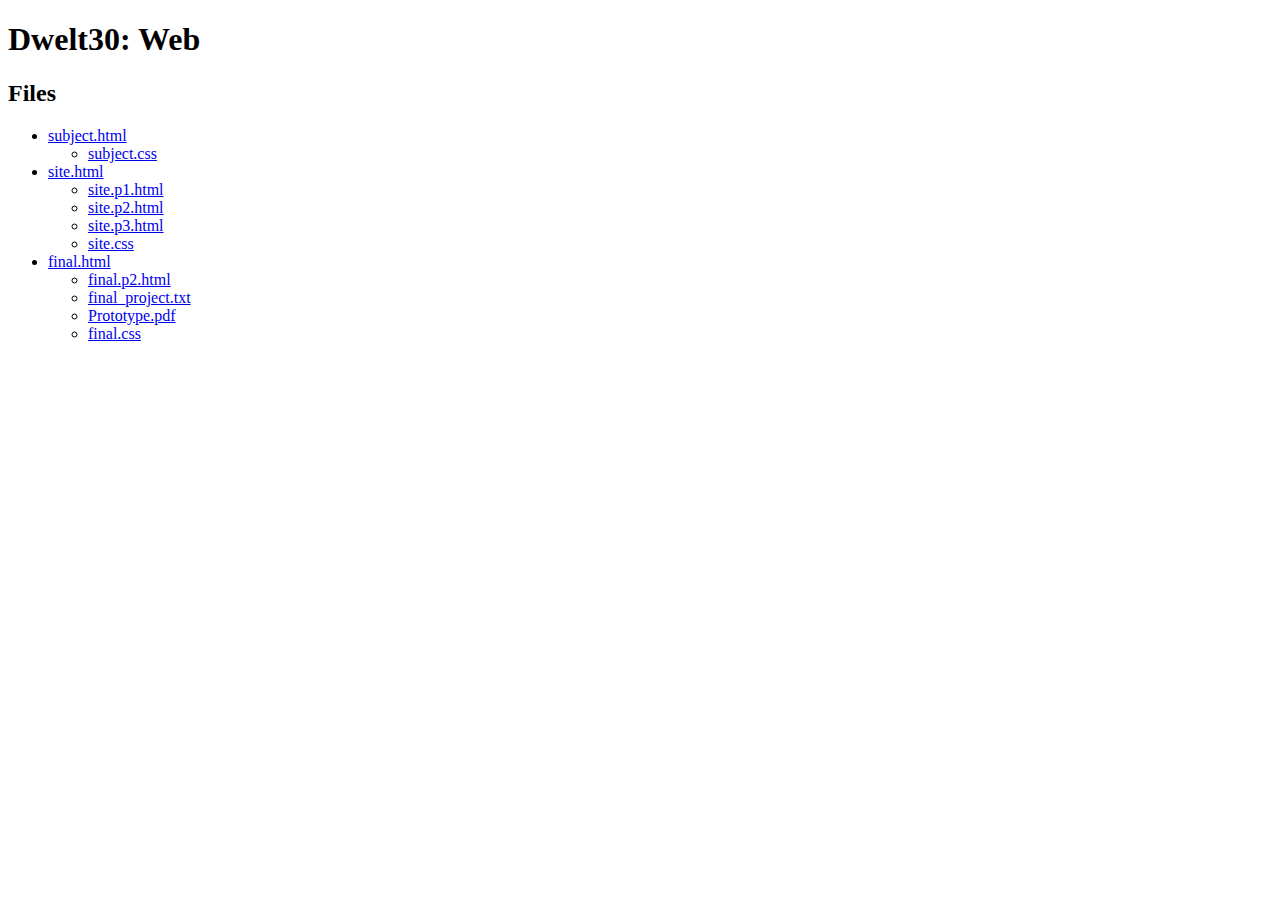
<file: index.html>
<!DOCTYPE html>
<html lang ="en">
  <head>
    <title>Web</title>
  </head>
  <body>
    <h1>Dwelt30: Web</h1>
    <h2>Files</h2>
    <ul>
      <li><a href="https://dwelt30.github.io/web/subject.html">subject.html</a>
        <ul><li><a href="https://dwelt30.github.io/web/subject.css">subject.css</a></li></ul></li>
      <li><a href="https://dwelt30.github.io/web/site.html">site.html</a>
        <ul><li><a href="https://dwelt30.github.io/web/site.p1.html">site.p1.html</a></li>
          <li><a href="https://dwelt30.github.io/web/site.p2.html">site.p2.html</a></li>
          <li><a href="https://dwelt30.github.io/web/site.p3.html">site.p3.html</a></li>
          <li><a href="https://dwelt30.github.io/web/site.css">site.css</a></li></ul>
      </li>
      <li><a href="https://dwelt30.github.io/web/final.html">final.html</a>
        <ul><li><a href="https://dwelt30.github.io/web/final.p2.html">final.p2.html</a></li>
          <li><a href="https://dwelt30.github.io/web/final_project.txt">final_project.txt</a></li>
          <li><a href="https://dwelt30.github.io/web/Prototype.pdf">Prototype.pdf</a></li>
          <li><a href="https://dwelt30.github.io/web/final.css">final.css</a></li></ul>
      </li>
    </ul>
  </body>
</file>
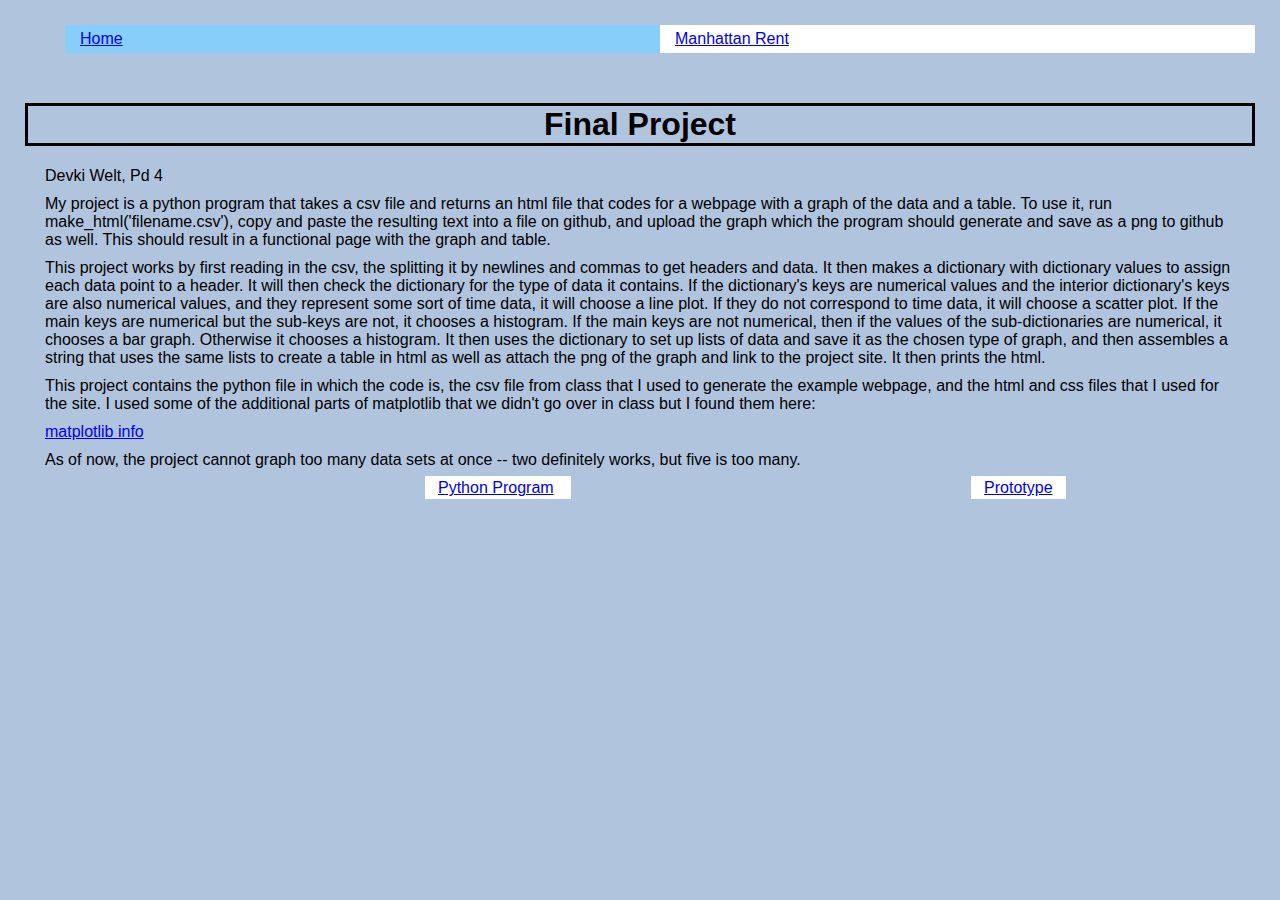
<file: final.html>
<!DOCTYPE html> 
<html lang="en">
<head>
<title>Final</title>
<link href="https://dwelt30.github.io/web/final.css" rel="stylesheet">
</head>
<body>
<nav class="banner">
  <ul>
  <li class="active"><a href="final.html">Home</a></li>
  <li class="page"><a href="final.p2.html">Manhattan Rent</a></li>
  </ul>
</nav>
<h1>Final Project</h1>
<div class="body">
  <p>Devki Welt, Pd 4</p>
  <p>My project is a python program that takes a csv file and returns an html file that codes for a webpage with a graph of the data and a table. To use it, run make_html('filename.csv'), copy and paste the resulting text into a file on github, and upload the graph which the program should generate and save as a png to github as well. This should result in a functional page with the graph and table.</p>
  <p>This project works by first reading in the csv, the splitting it by newlines and commas to get headers and data. It then makes a dictionary with dictionary values to assign each data point to a header. It will then check the dictionary for the type of data it contains. If the dictionary's keys are numerical values and the interior dictionary's keys are also numerical values, and they represent some sort of time data, it will choose a line plot. If they do not correspond to time data, it will choose a scatter plot. If the main keys are numerical but the sub-keys are not, it chooses a histogram. If the main keys are not numerical, then if the values of the sub-dictionaries are numerical, it chooses a bar graph. Otherwise it chooses a histogram. It then uses the dictionary to set up lists of data and save it as the chosen type of graph, and then assembles a string that uses the same lists to create a table in html as well as attach the png of the graph and link to the project site. It then prints the html. </p>
  <p>This project contains the python file in which the code is, the csv file from class that I used to generate the example webpage, and the html and css files that I used for the site. I used some of the additional parts of matplotlib that we didn't go over in class but I found them here: </p>
  <a href="https://matplotlib.org/stable/api/pyplot_summary.html">matplotlib info</a>
  <p>As of now, the project cannot graph too many data sets at once -- two definitely works, but five is too many.</p>
  </div>
<div class="button2">
    <a href="final_project.txt">Python Program</a>
  </div>
 <div class="button2">
    <a href="Prototype.pdf">Prototype</a>
  </div>
</body>
</file>
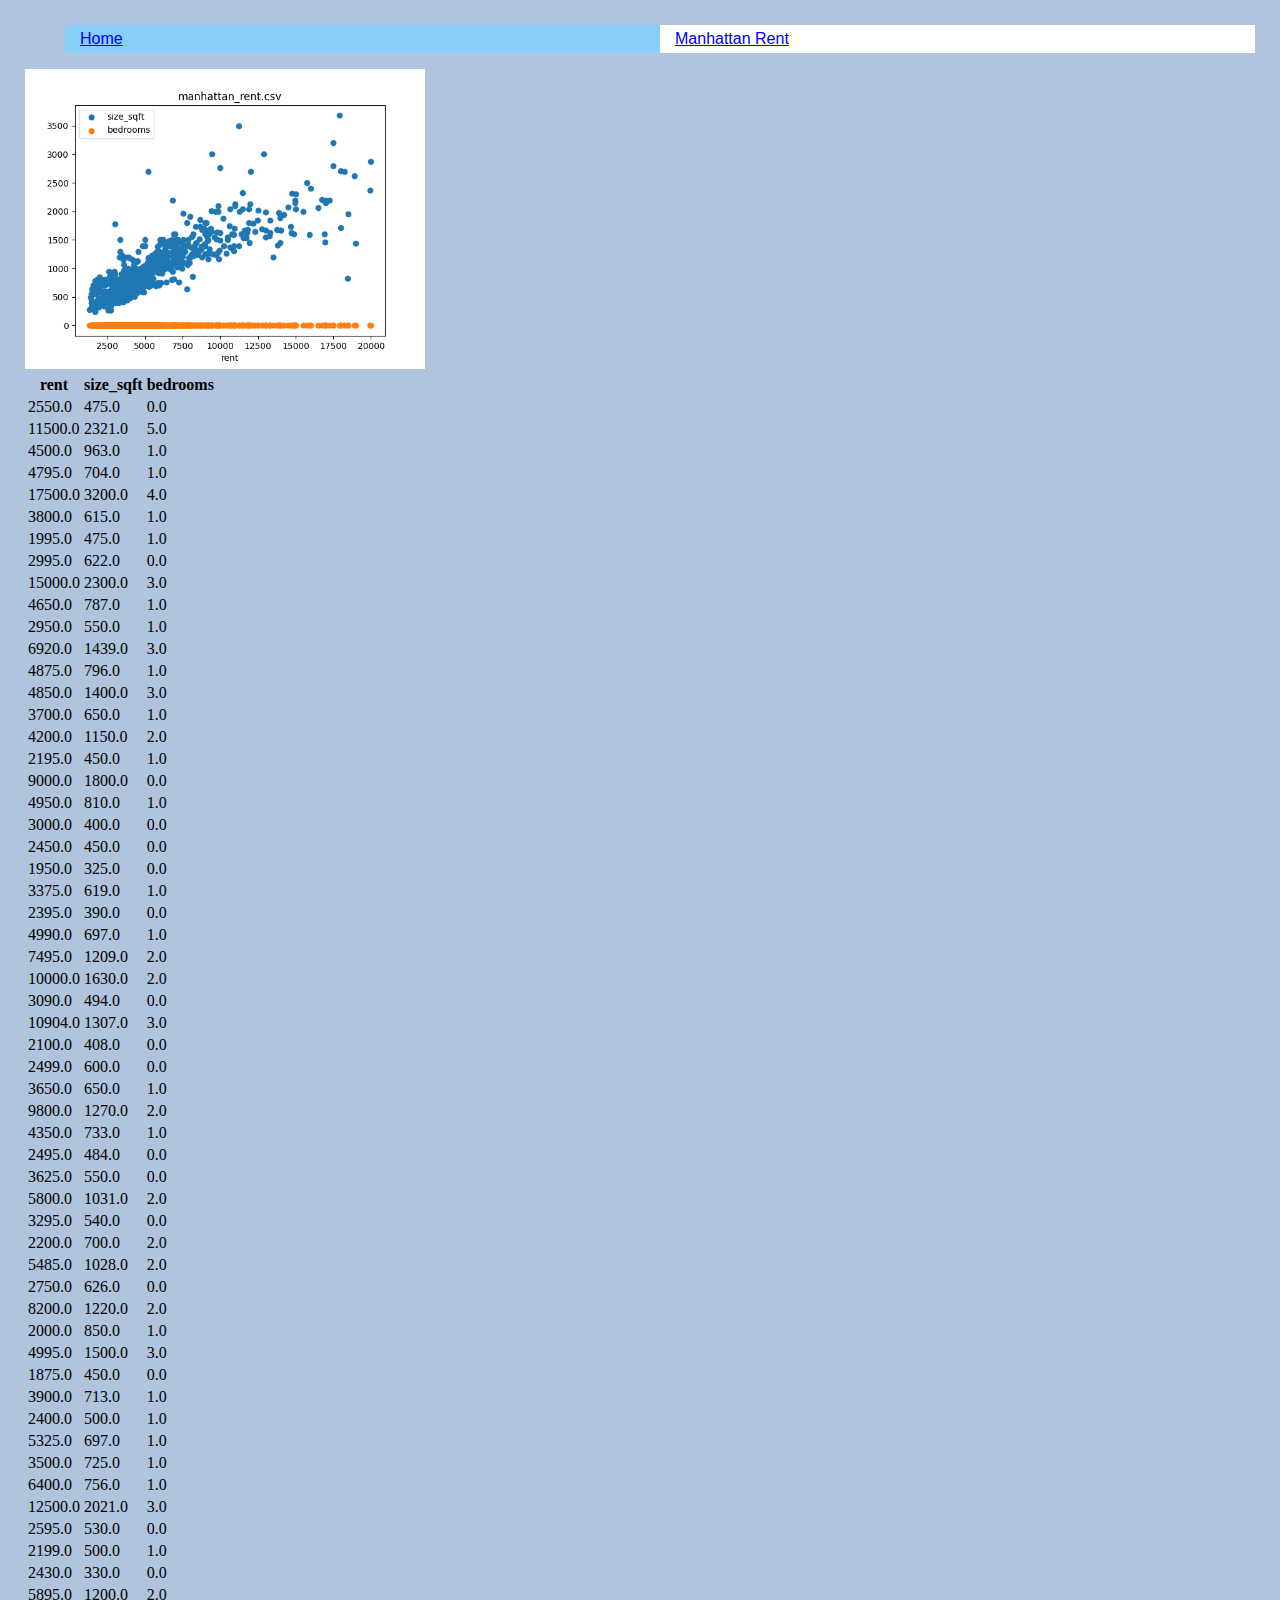
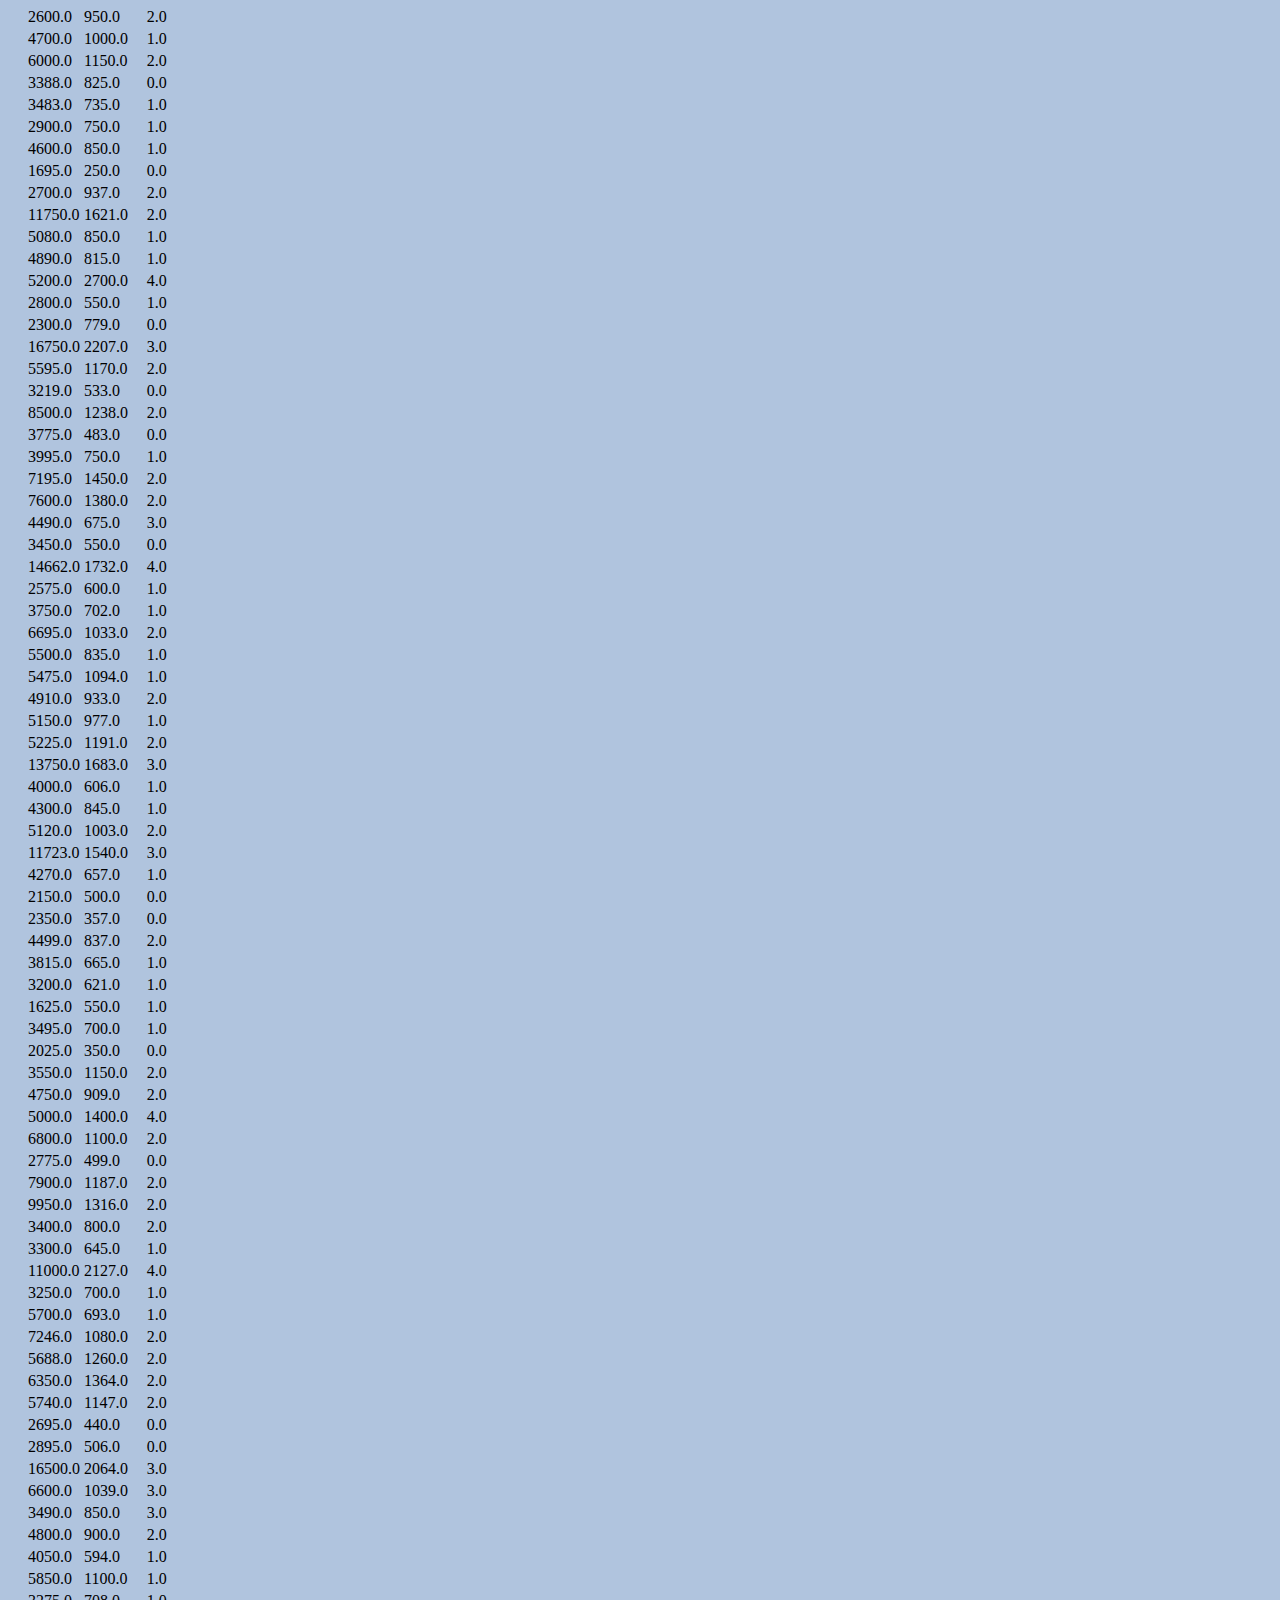
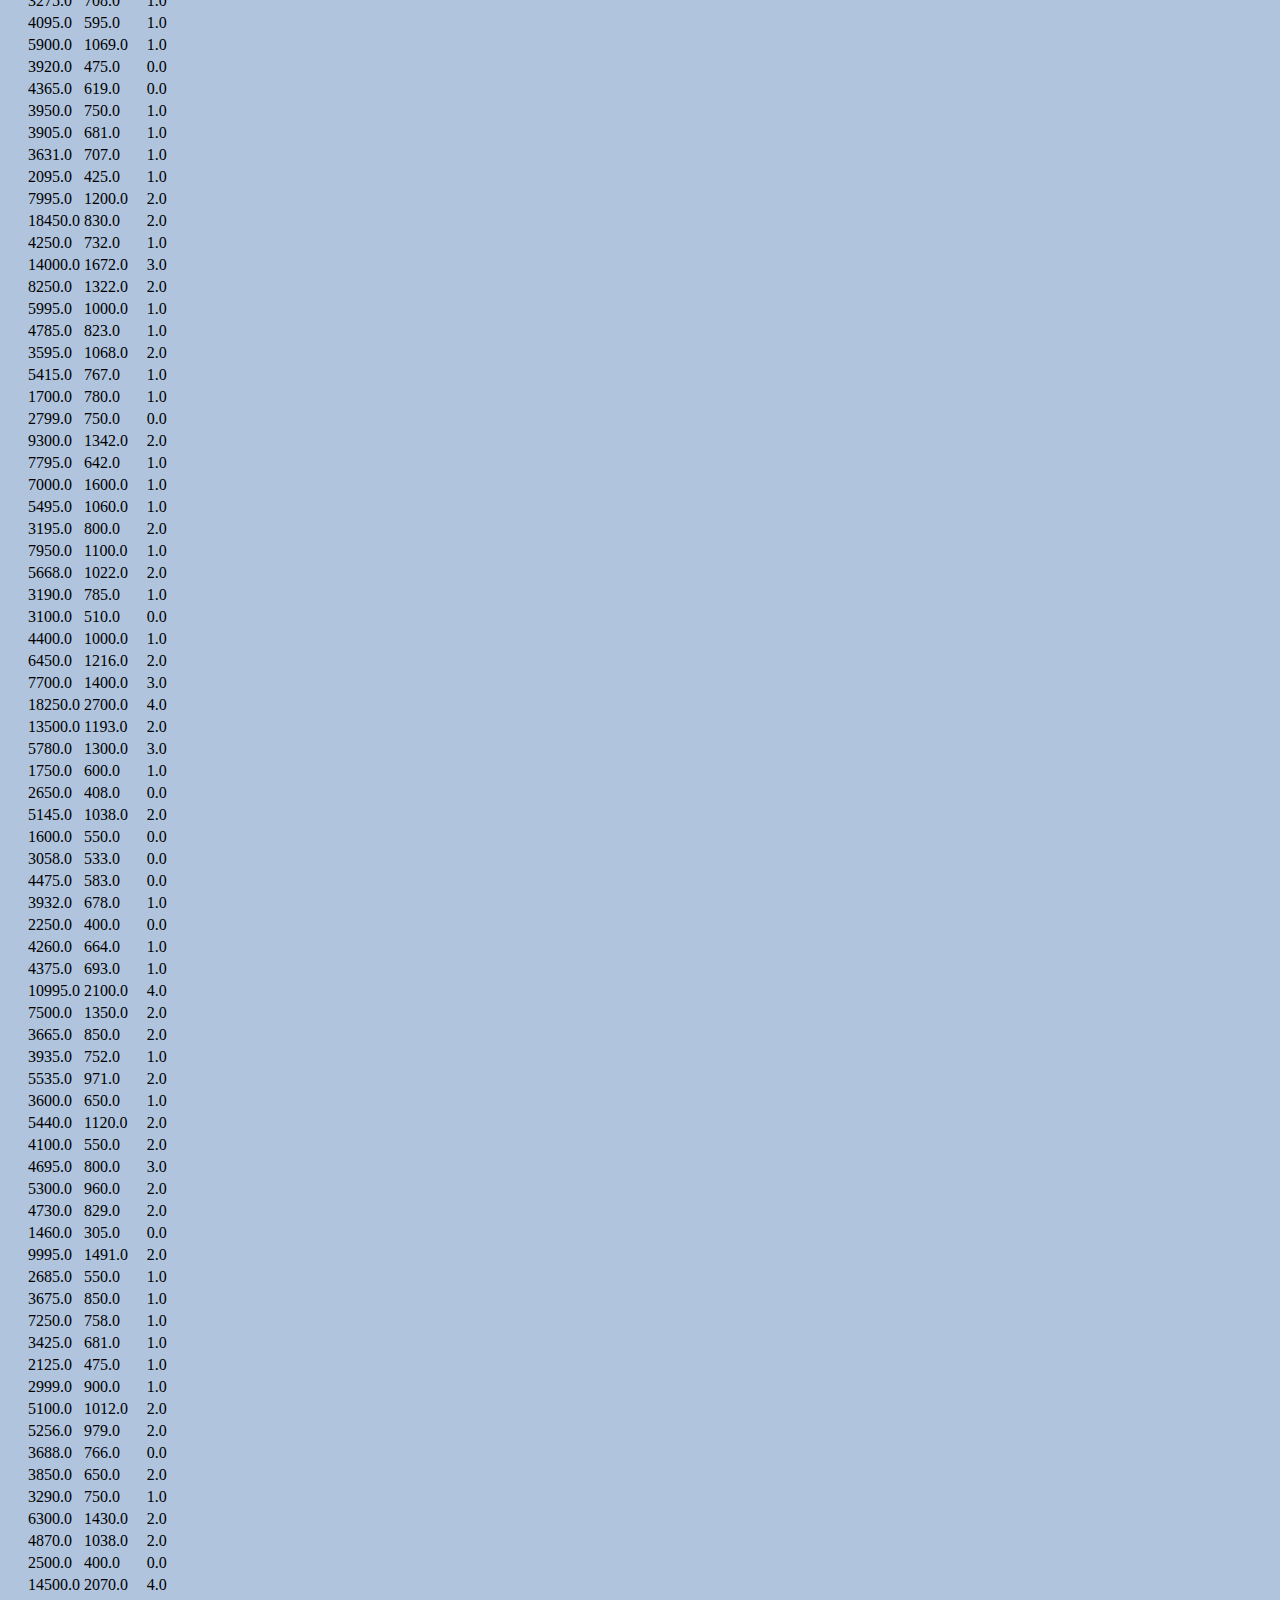
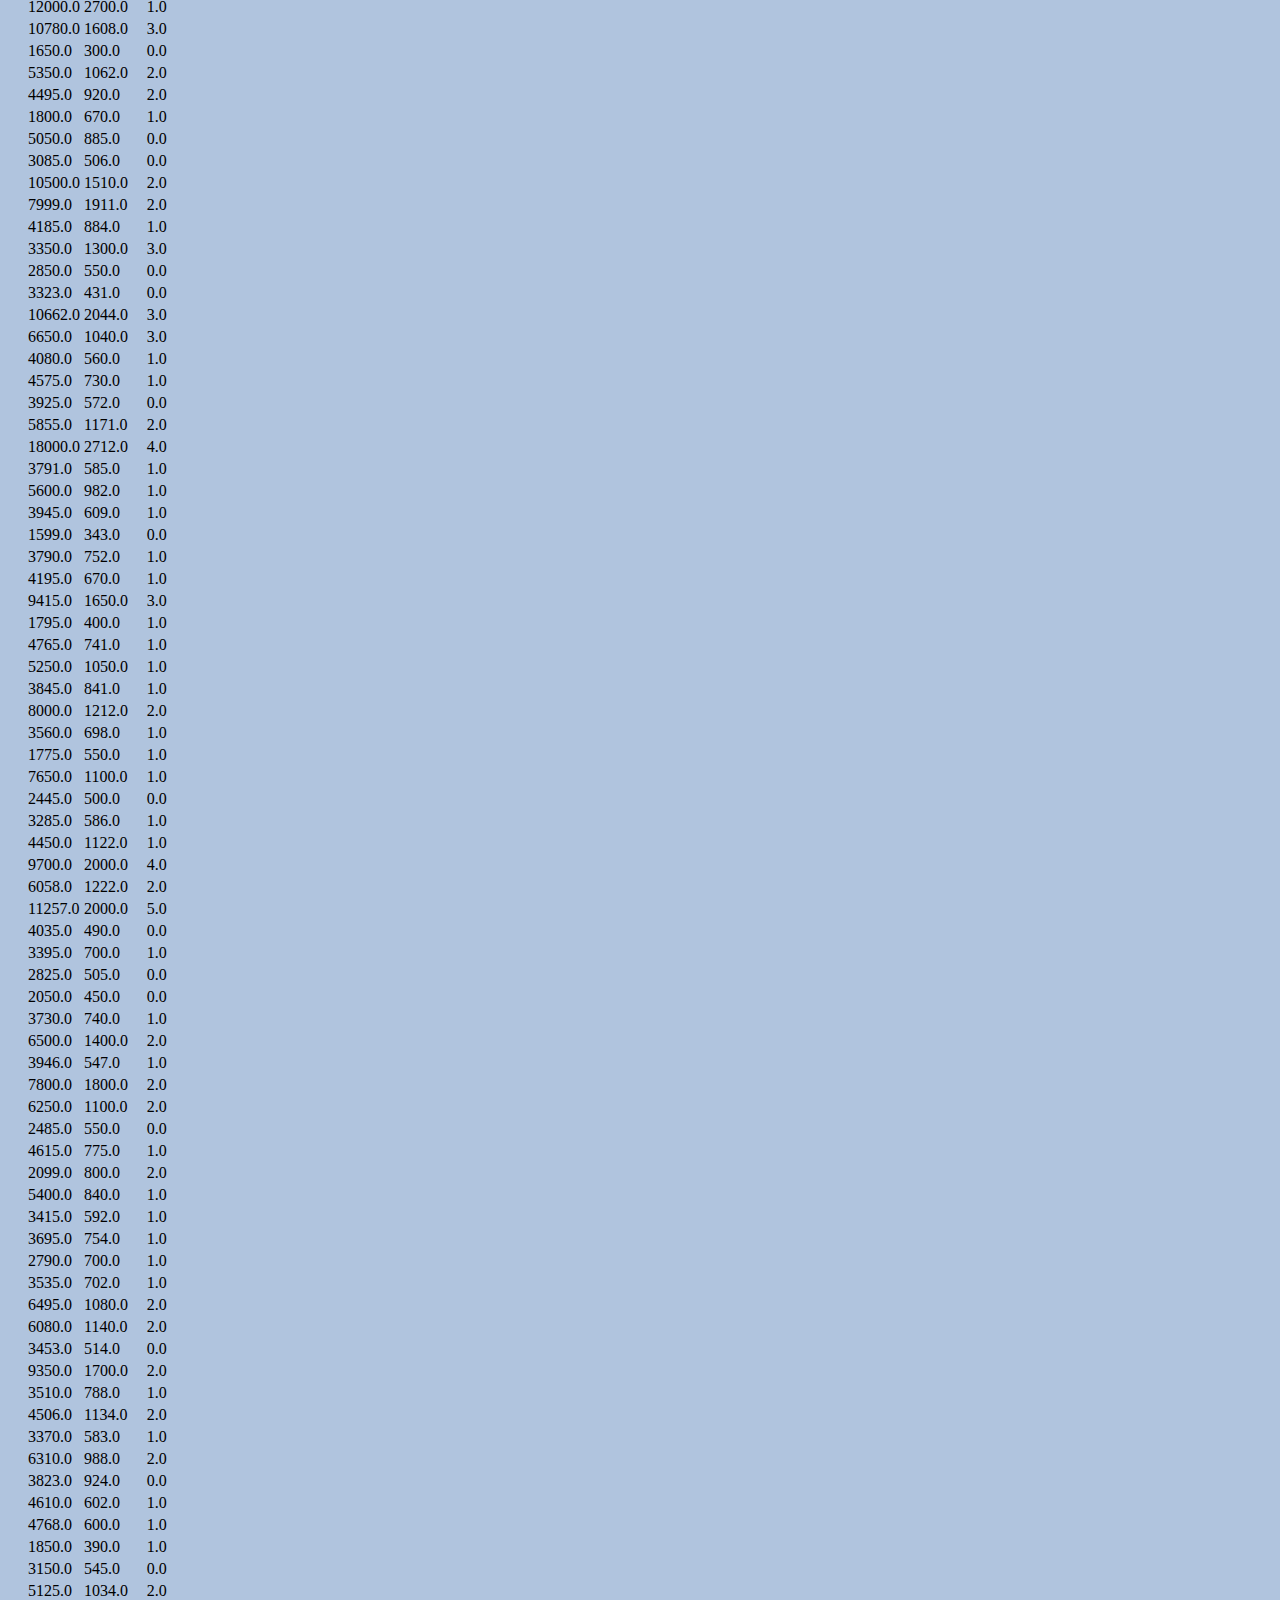
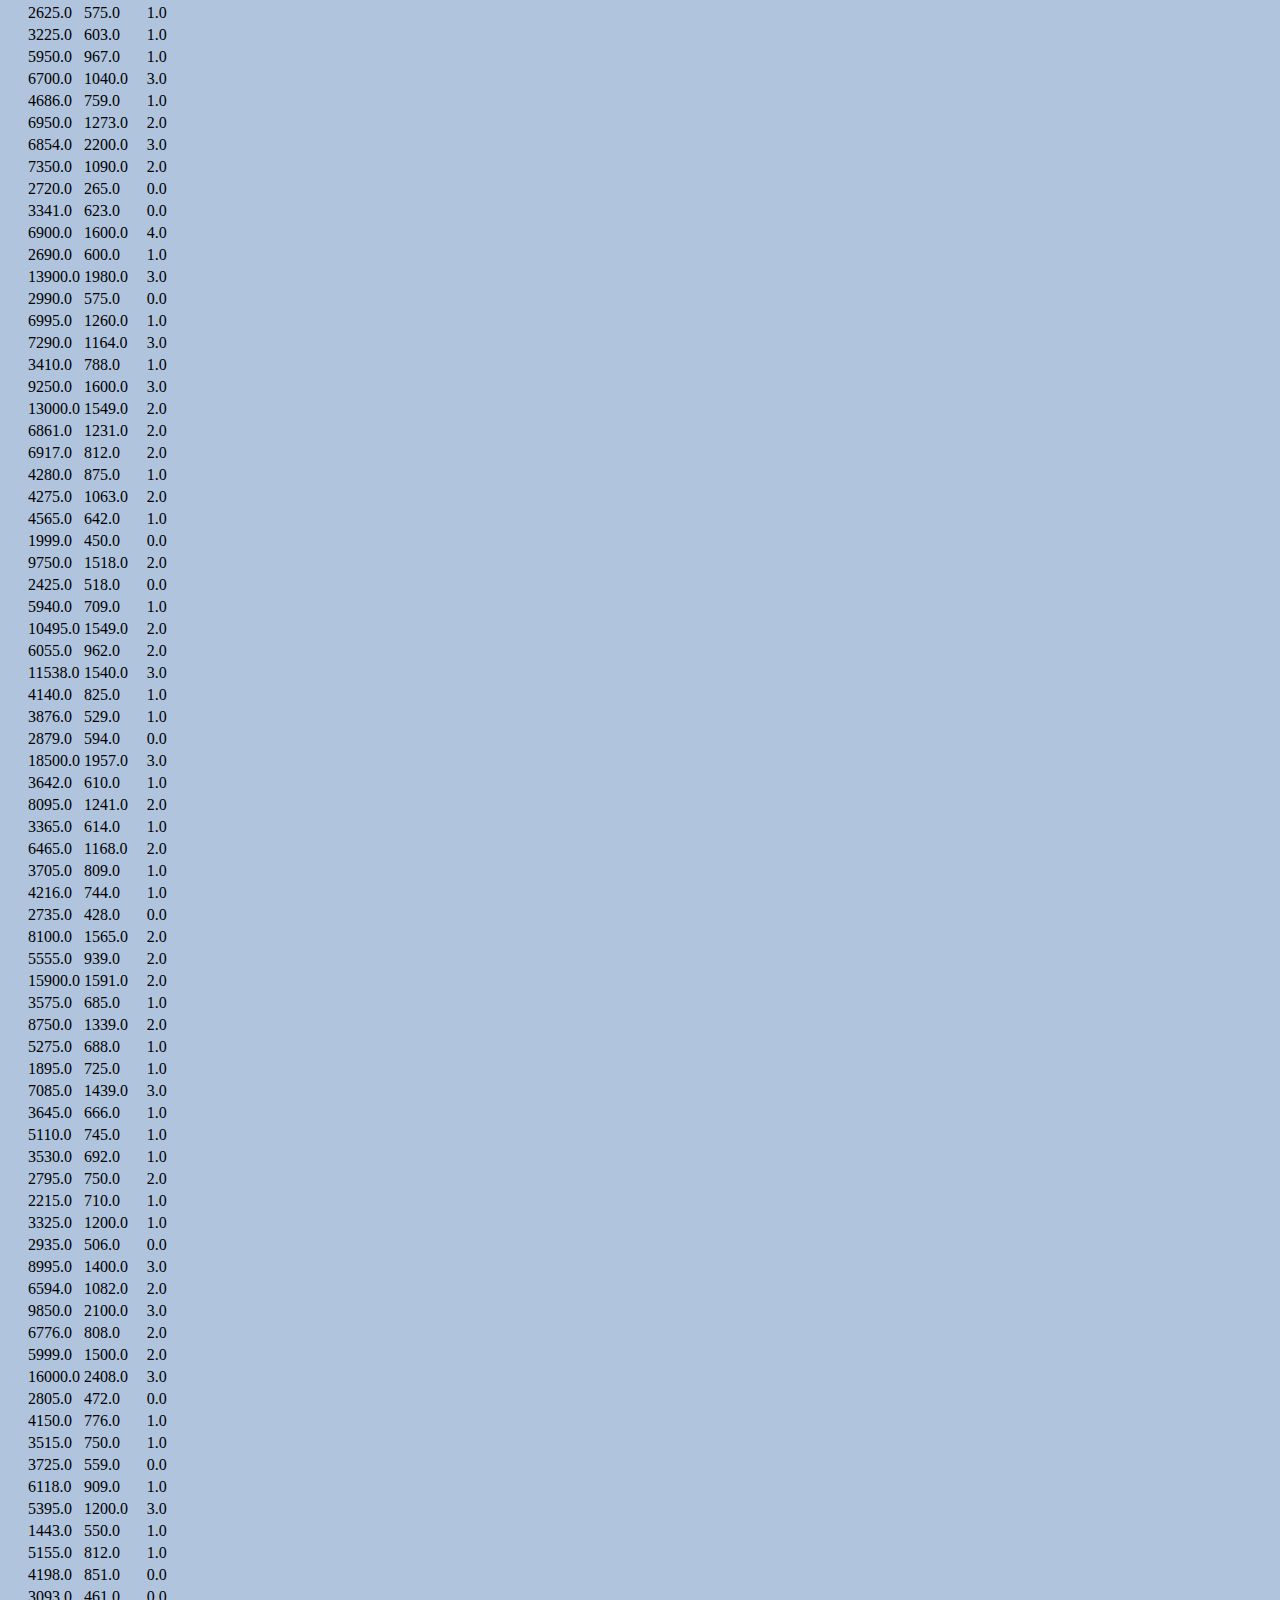
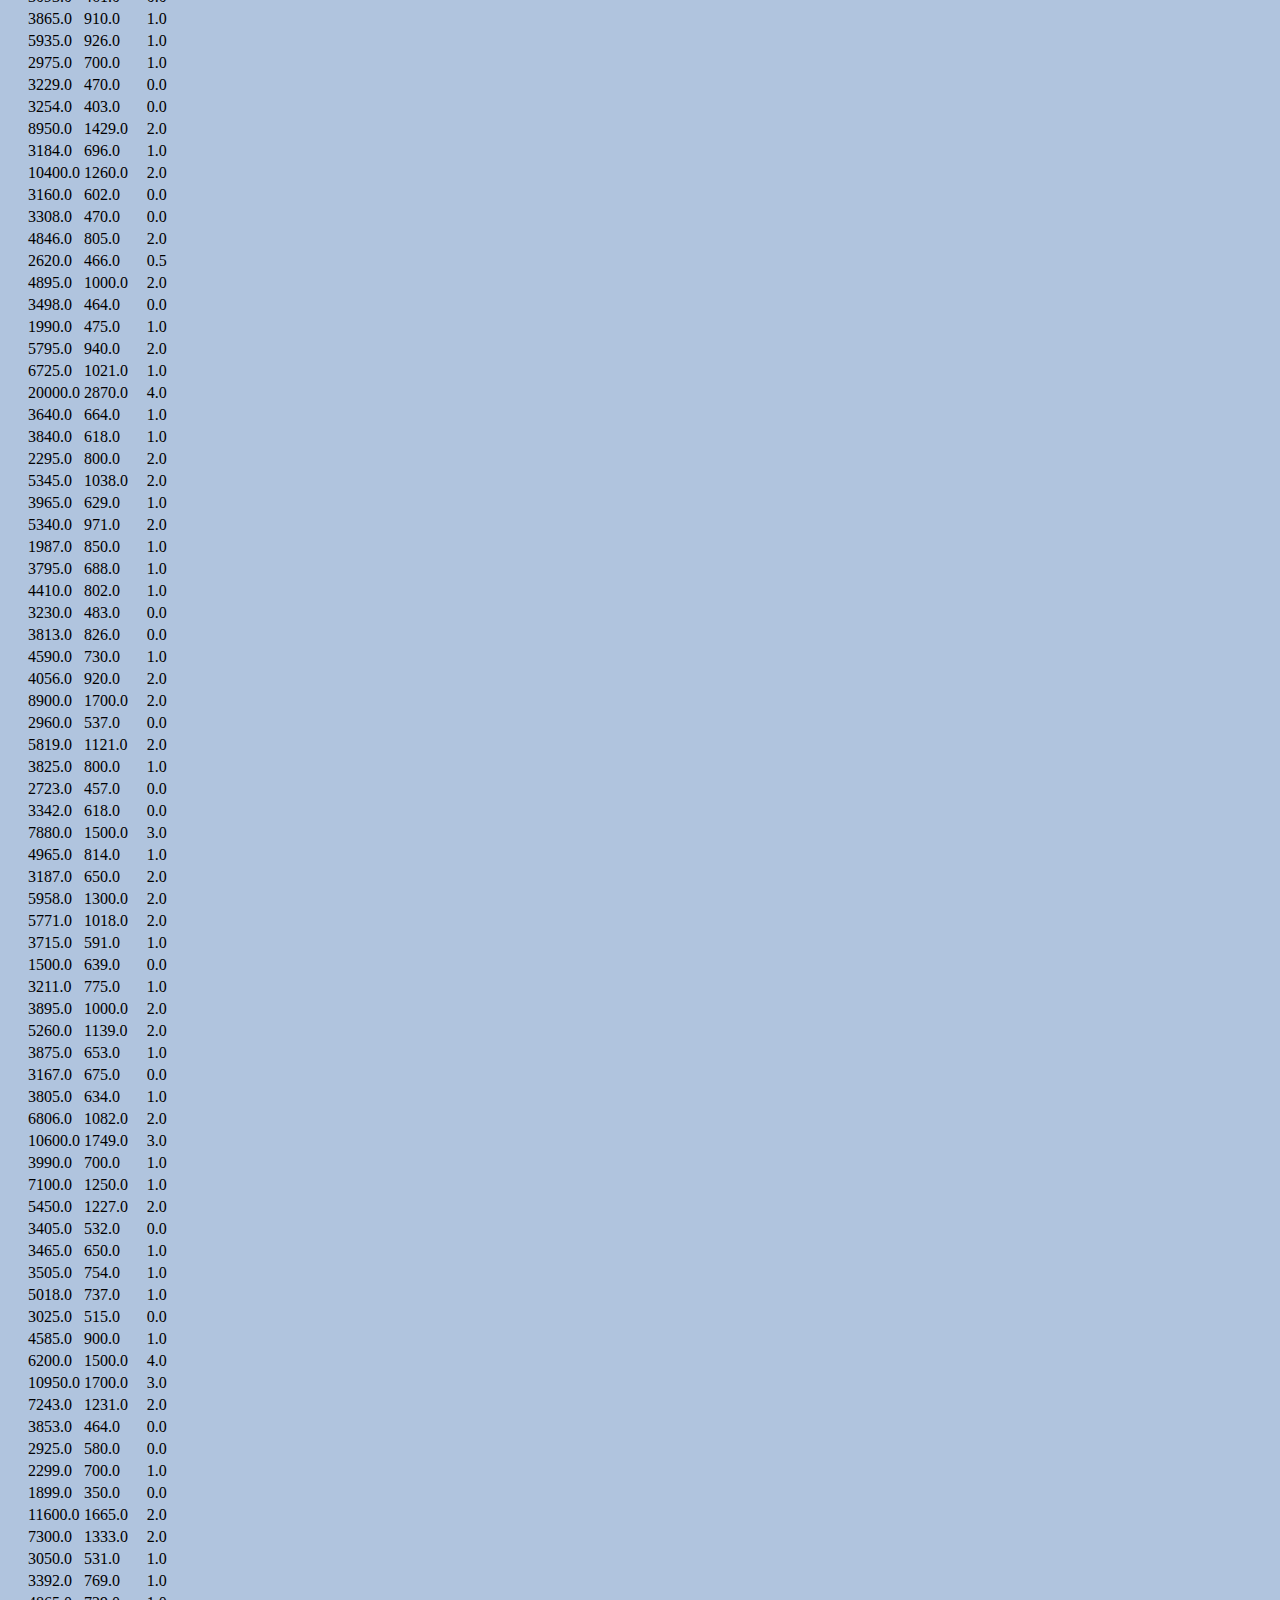
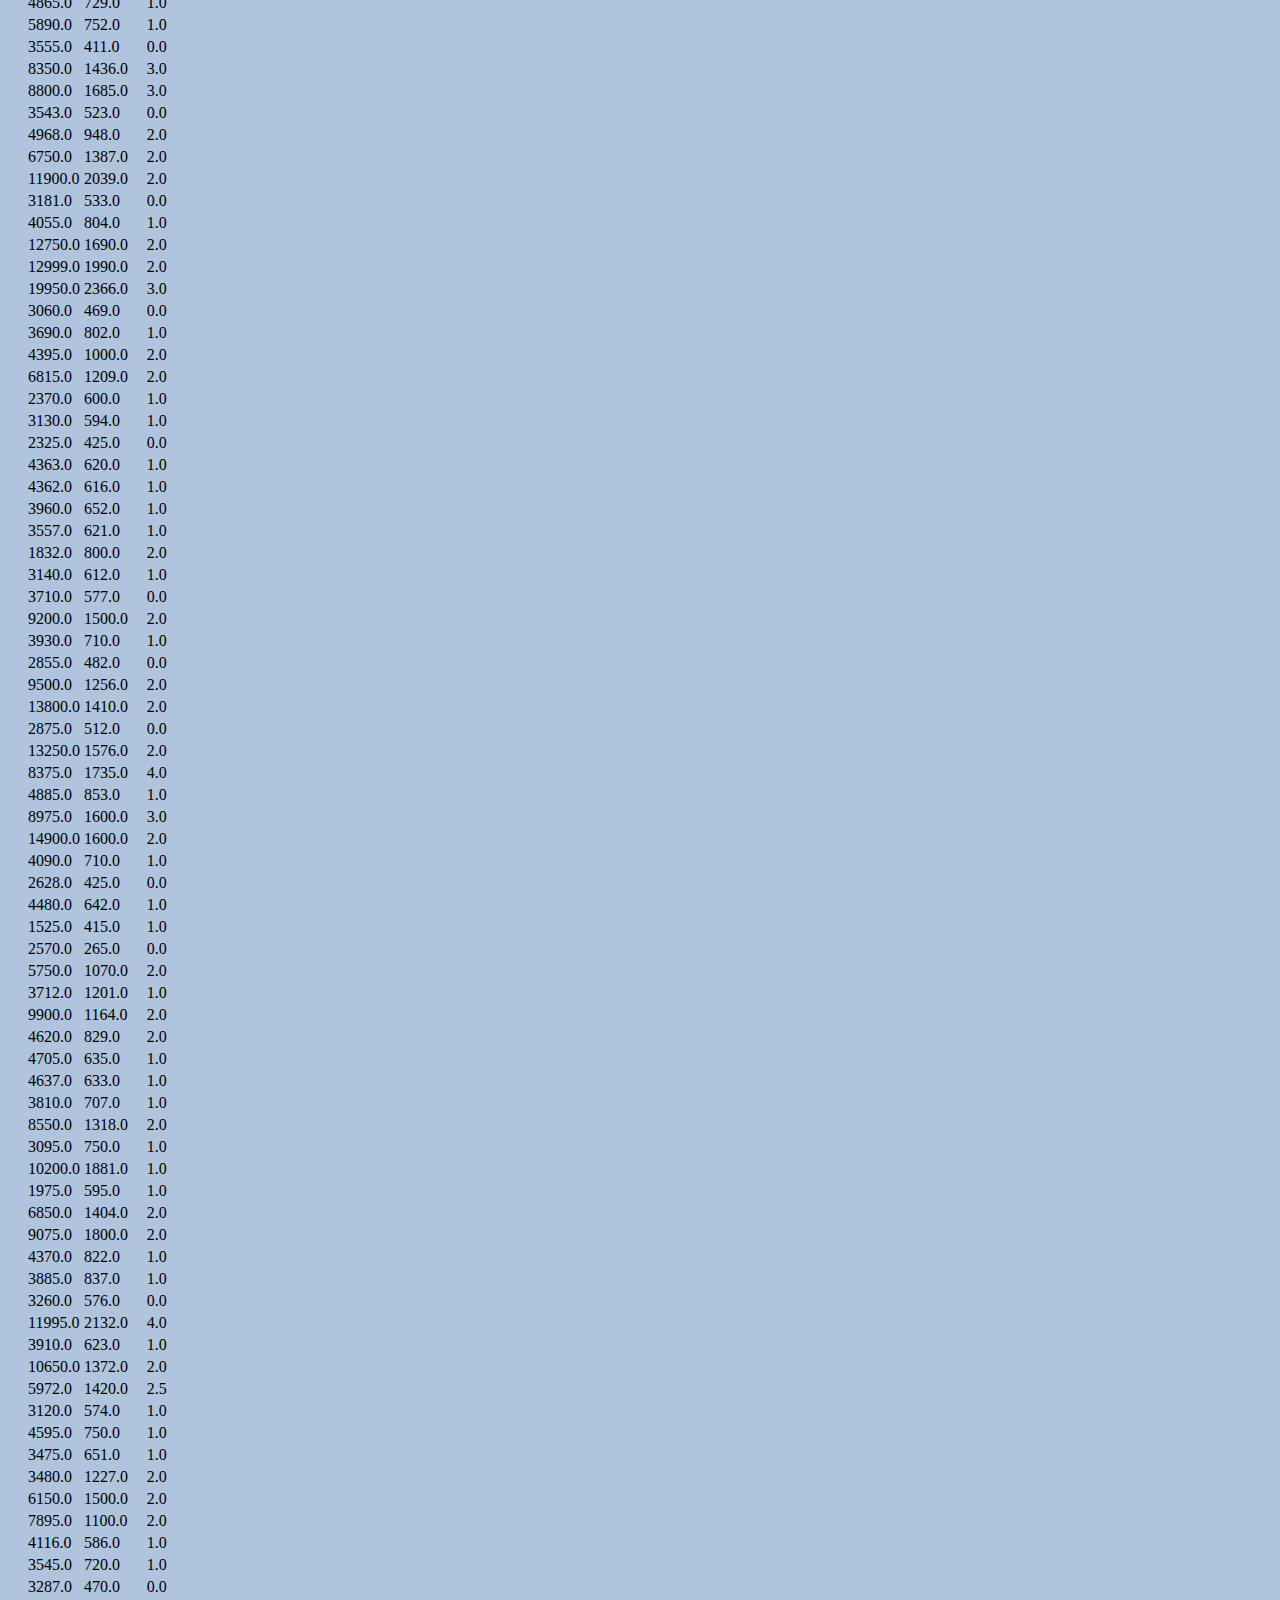
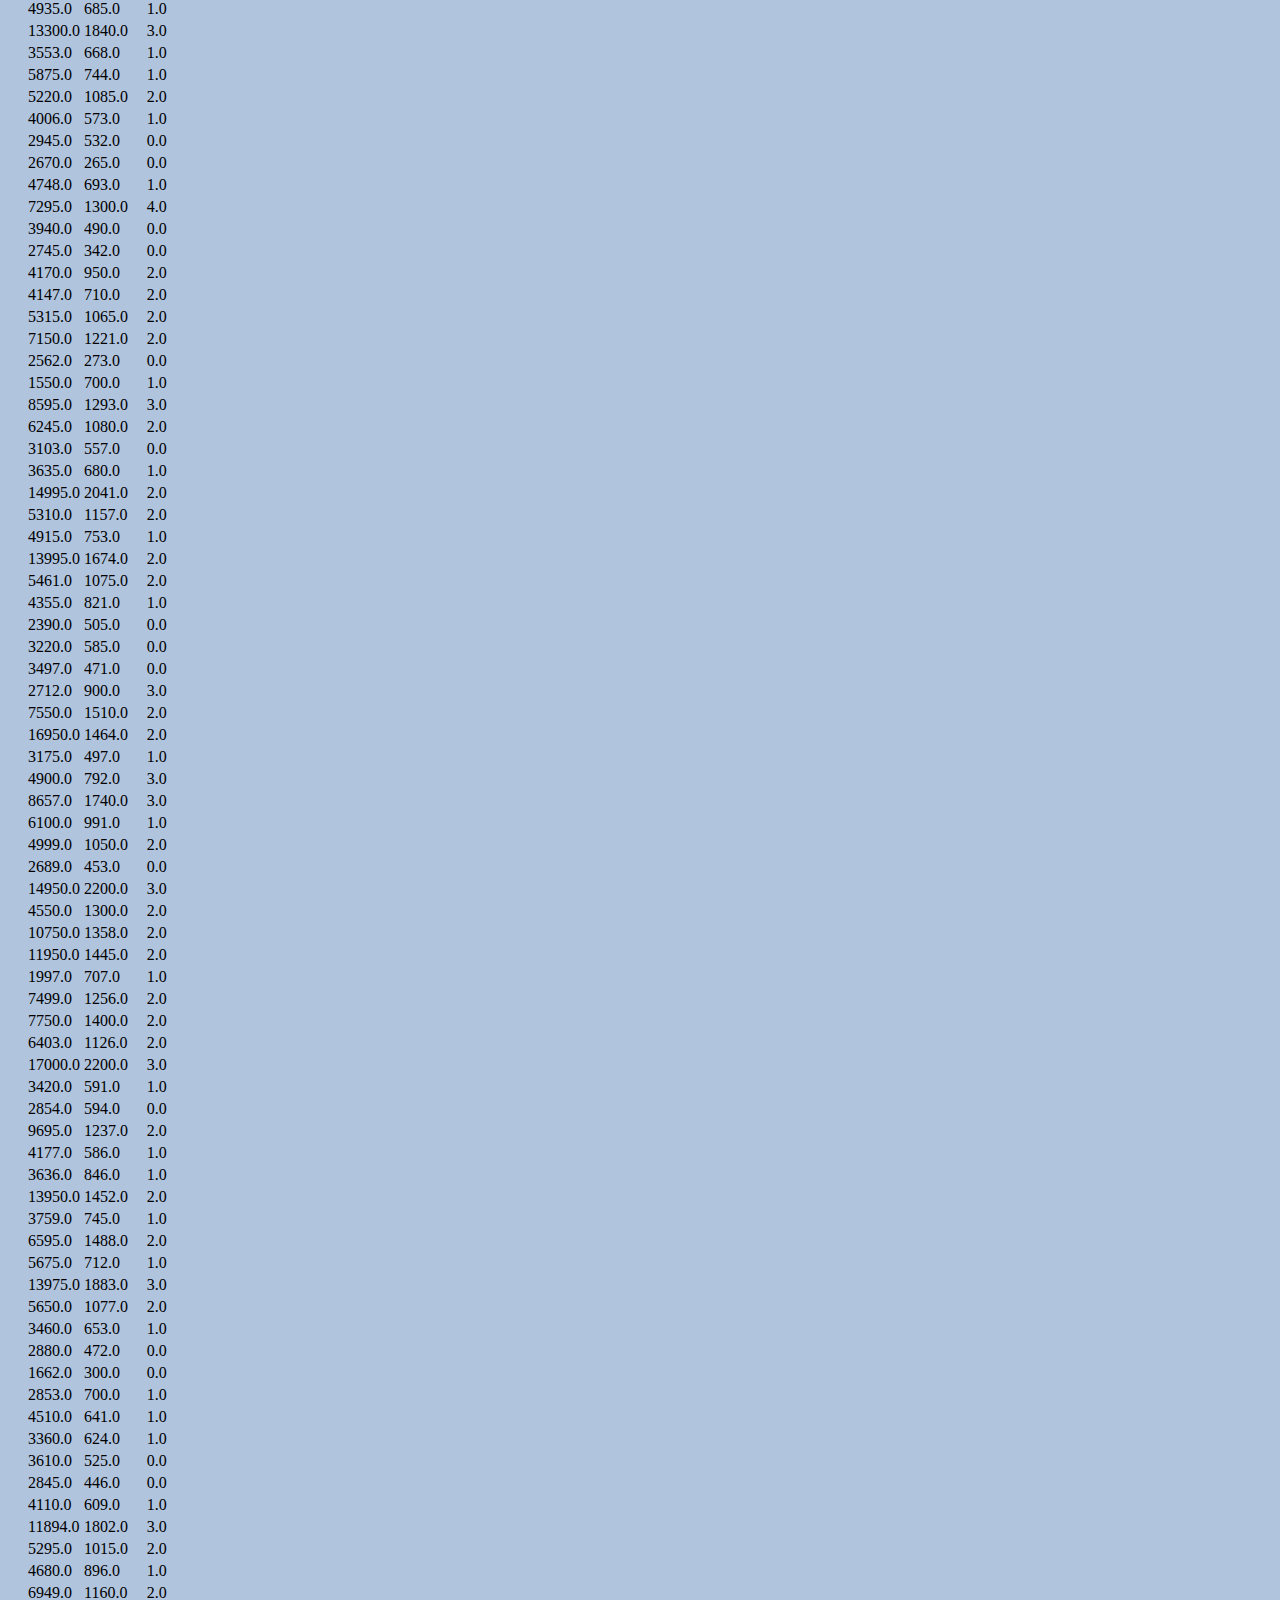
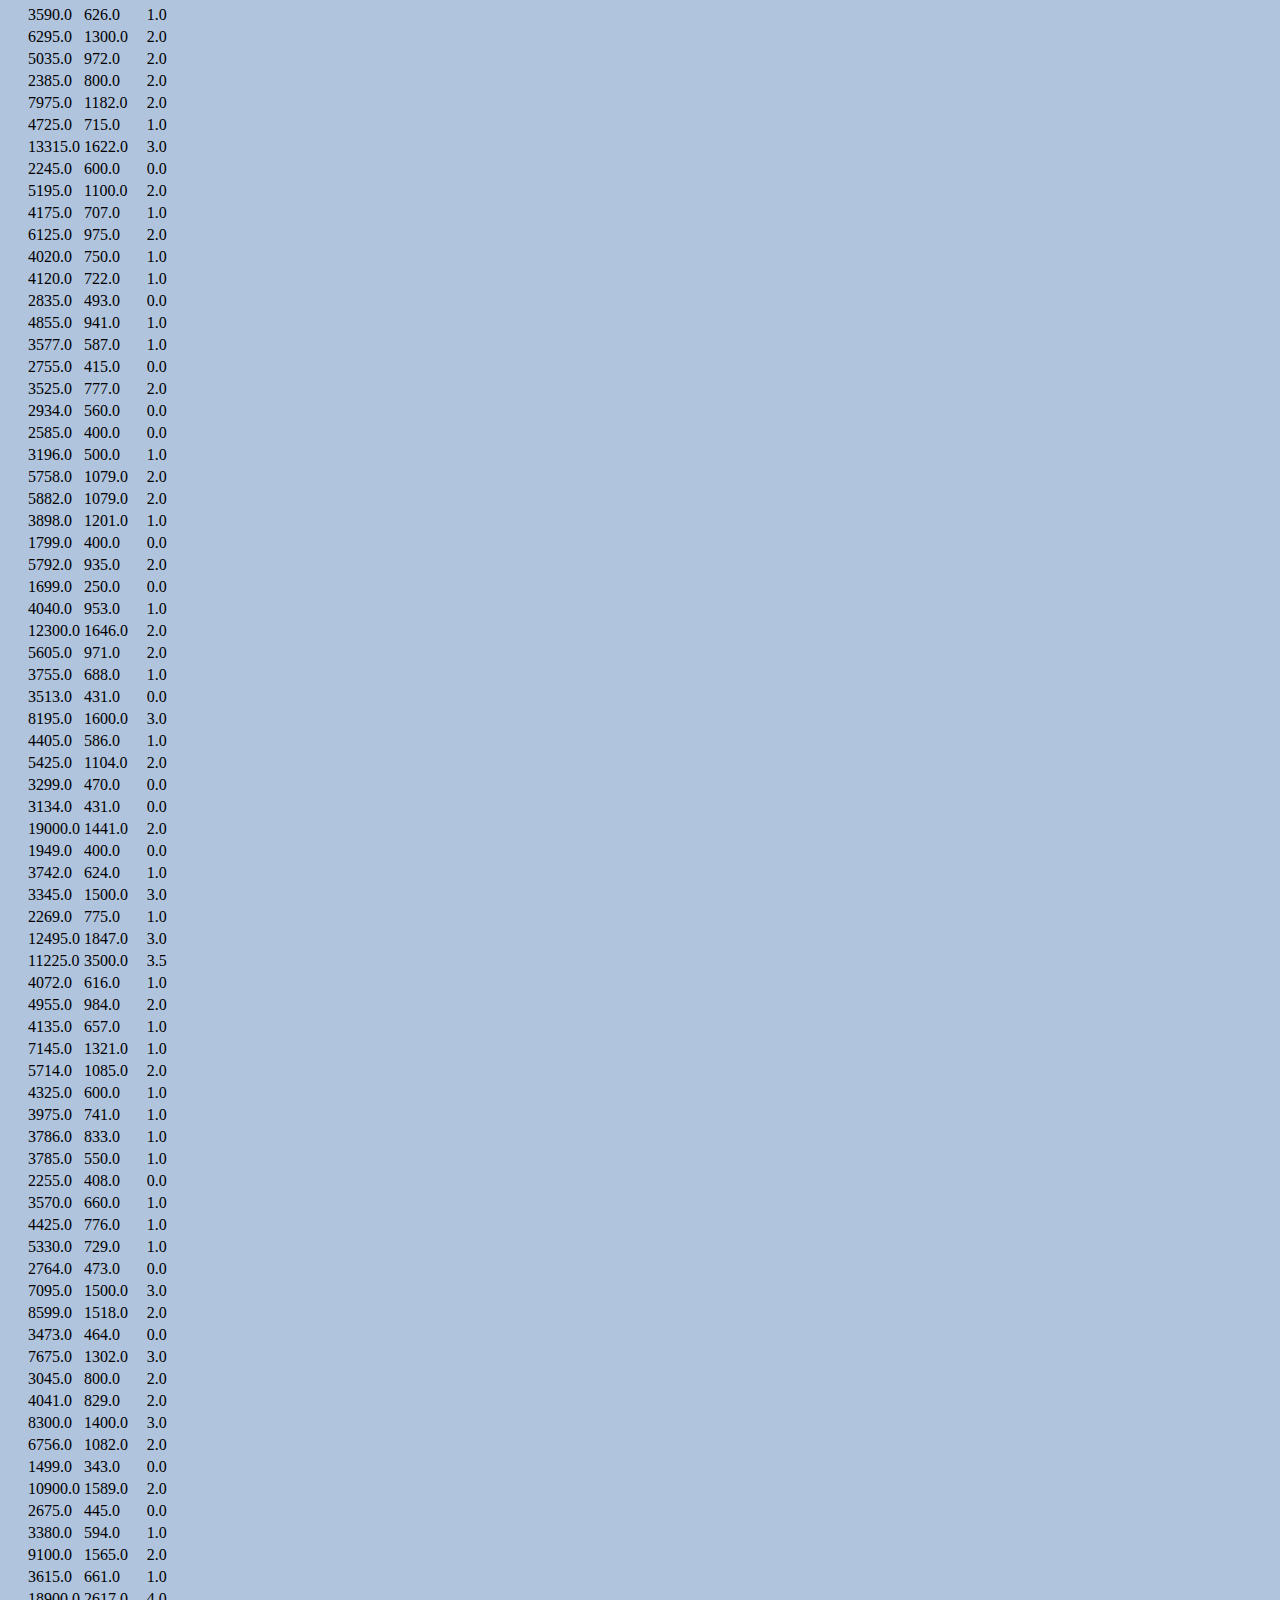
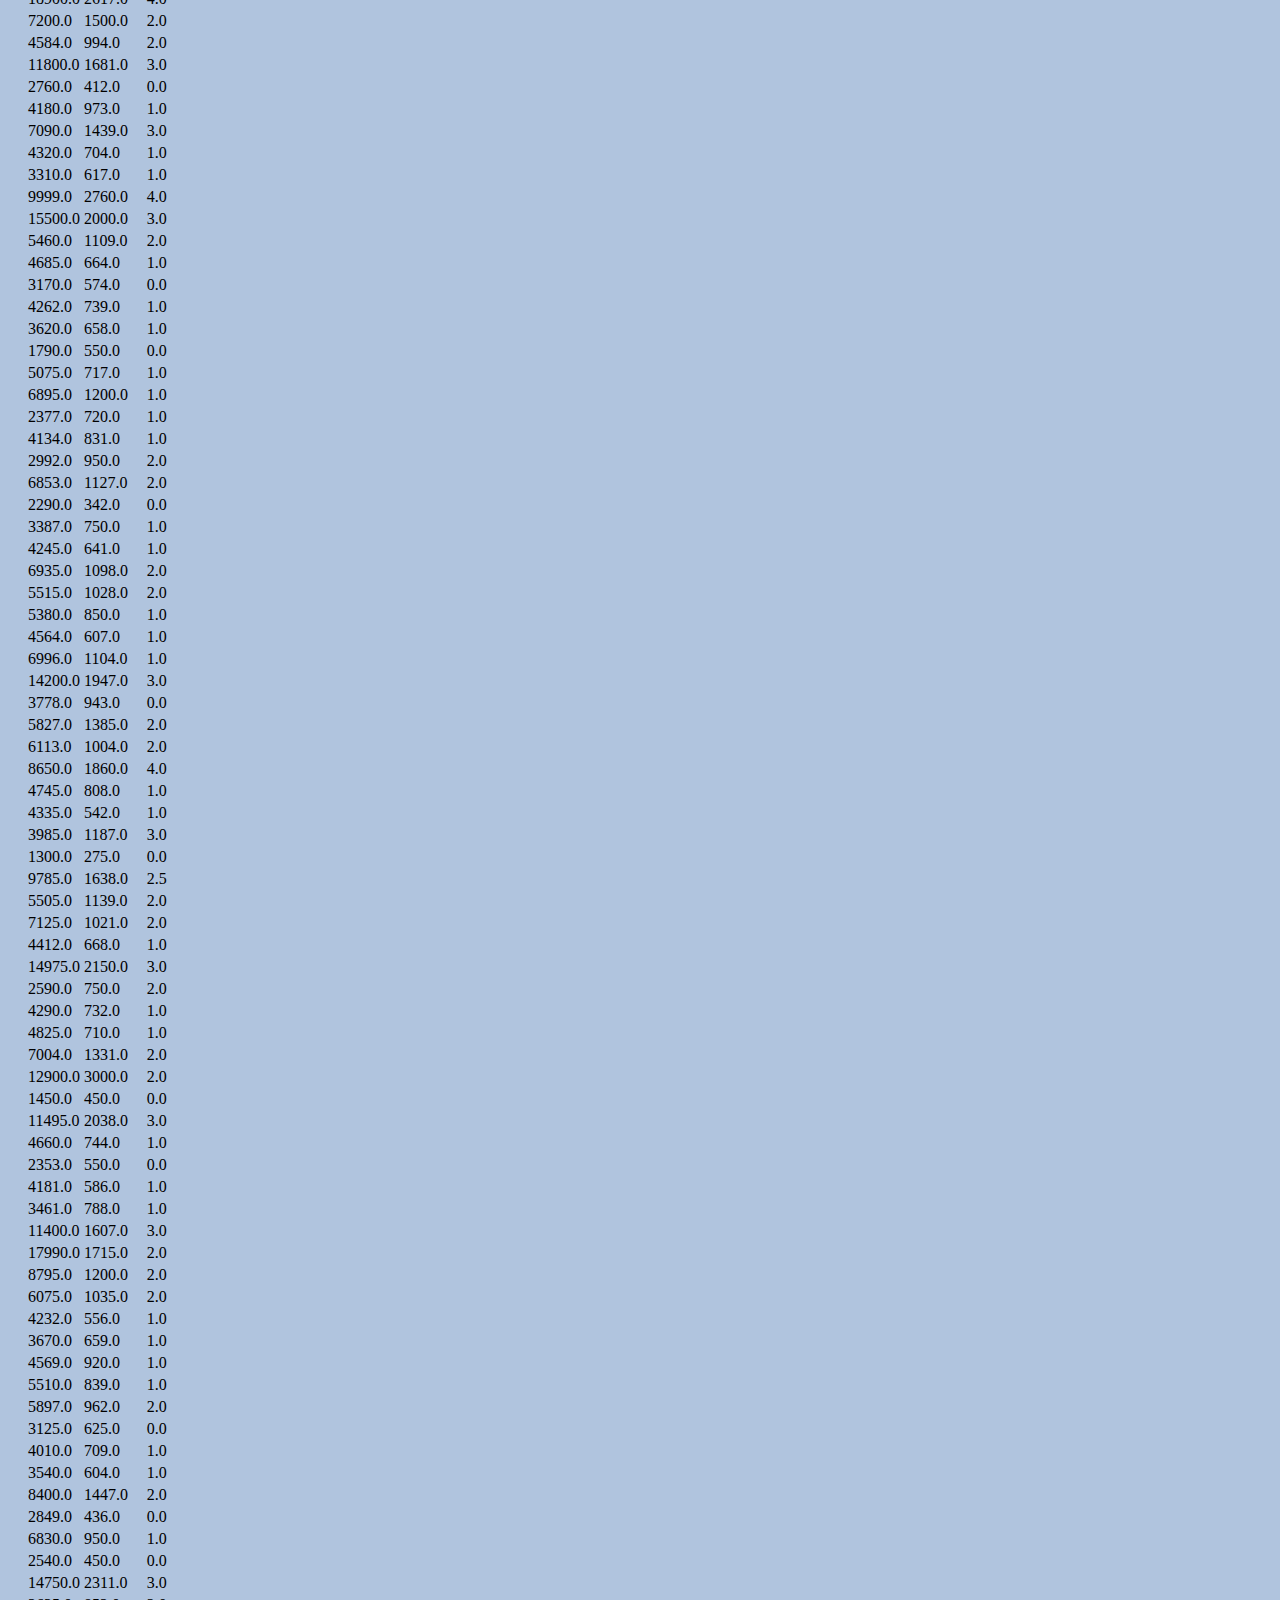
<file: final.p2.html>
<!DOCTYPE html>
<html lang=“en”>
<head>
<title>manhattan_rent.csv</title>
<link href="https://dwelt30.github.io/web/final.css" rel="stylesheet">
<body>
<nav class="banner">
  <ul>
  <li class="active"><a href="final.html">Home</a></li>
  <li class="page"><a href="final.p2.html">Manhattan Rent</a></li>
  </ul>
</nav>
<img src=manhattan_rent.png display: block;>
<table display: block;>
    <thead>
        <tr>
            <th>rent</th>
            <th>size_sqft</th>
            <th>bedrooms</th>
        </tr>
    </thead>
    <tbody>
        <tr>
            <td>2550.0</td>
            <td>475.0</td>
            <td>0.0</td>
        </tr>
        <tr>
            <td>11500.0</td>
            <td>2321.0</td>
            <td>5.0</td>
        </tr>
        <tr>
            <td>4500.0</td>
            <td>963.0</td>
            <td>1.0</td>
        </tr>
        <tr>
            <td>4795.0</td>
            <td>704.0</td>
            <td>1.0</td>
        </tr>
        <tr>
            <td>17500.0</td>
            <td>3200.0</td>
            <td>4.0</td>
        </tr>
        <tr>
            <td>3800.0</td>
            <td>615.0</td>
            <td>1.0</td>
        </tr>
        <tr>
            <td>1995.0</td>
            <td>475.0</td>
            <td>1.0</td>
        </tr>
        <tr>
            <td>2995.0</td>
            <td>622.0</td>
            <td>0.0</td>
        </tr>
        <tr>
            <td>15000.0</td>
            <td>2300.0</td>
            <td>3.0</td>
        </tr>
        <tr>
            <td>4650.0</td>
            <td>787.0</td>
            <td>1.0</td>
        </tr>
        <tr>
            <td>2950.0</td>
            <td>550.0</td>
            <td>1.0</td>
        </tr>
        <tr>
            <td>6920.0</td>
            <td>1439.0</td>
            <td>3.0</td>
        </tr>
        <tr>
            <td>4875.0</td>
            <td>796.0</td>
            <td>1.0</td>
        </tr>
        <tr>
            <td>4850.0</td>
            <td>1400.0</td>
            <td>3.0</td>
        </tr>
        <tr>
            <td>3700.0</td>
            <td>650.0</td>
            <td>1.0</td>
        </tr>
        <tr>
            <td>4200.0</td>
            <td>1150.0</td>
            <td>2.0</td>
        </tr>
        <tr>
            <td>2195.0</td>
            <td>450.0</td>
            <td>1.0</td>
        </tr>
        <tr>
            <td>9000.0</td>
            <td>1800.0</td>
            <td>0.0</td>
        </tr>
        <tr>
            <td>4950.0</td>
            <td>810.0</td>
            <td>1.0</td>
        </tr>
        <tr>
            <td>3000.0</td>
            <td>400.0</td>
            <td>0.0</td>
        </tr>
        <tr>
            <td>2450.0</td>
            <td>450.0</td>
            <td>0.0</td>
        </tr>
        <tr>
            <td>1950.0</td>
            <td>325.0</td>
            <td>0.0</td>
        </tr>
        <tr>
            <td>3375.0</td>
            <td>619.0</td>
            <td>1.0</td>
        </tr>
        <tr>
            <td>2395.0</td>
            <td>390.0</td>
            <td>0.0</td>
        </tr>
        <tr>
            <td>4990.0</td>
            <td>697.0</td>
            <td>1.0</td>
        </tr>
        <tr>
            <td>7495.0</td>
            <td>1209.0</td>
            <td>2.0</td>
        </tr>
        <tr>
            <td>10000.0</td>
            <td>1630.0</td>
            <td>2.0</td>
        </tr>
        <tr>
            <td>3090.0</td>
            <td>494.0</td>
            <td>0.0</td>
        </tr>
        <tr>
            <td>10904.0</td>
            <td>1307.0</td>
            <td>3.0</td>
        </tr>
        <tr>
            <td>2100.0</td>
            <td>408.0</td>
            <td>0.0</td>
        </tr>
        <tr>
            <td>2499.0</td>
            <td>600.0</td>
            <td>0.0</td>
        </tr>
        <tr>
            <td>3650.0</td>
            <td>650.0</td>
            <td>1.0</td>
        </tr>
        <tr>
            <td>9800.0</td>
            <td>1270.0</td>
            <td>2.0</td>
        </tr>
        <tr>
            <td>4350.0</td>
            <td>733.0</td>
            <td>1.0</td>
        </tr>
        <tr>
            <td>2495.0</td>
            <td>484.0</td>
            <td>0.0</td>
        </tr>
        <tr>
            <td>3625.0</td>
            <td>550.0</td>
            <td>0.0</td>
        </tr>
        <tr>
            <td>5800.0</td>
            <td>1031.0</td>
            <td>2.0</td>
        </tr>
        <tr>
            <td>3295.0</td>
            <td>540.0</td>
            <td>0.0</td>
        </tr>
        <tr>
            <td>2200.0</td>
            <td>700.0</td>
            <td>2.0</td>
        </tr>
        <tr>
            <td>5485.0</td>
            <td>1028.0</td>
            <td>2.0</td>
        </tr>
        <tr>
            <td>2750.0</td>
            <td>626.0</td>
            <td>0.0</td>
        </tr>
        <tr>
            <td>8200.0</td>
            <td>1220.0</td>
            <td>2.0</td>
        </tr>
        <tr>
            <td>2000.0</td>
            <td>850.0</td>
            <td>1.0</td>
        </tr>
        <tr>
            <td>4995.0</td>
            <td>1500.0</td>
            <td>3.0</td>
        </tr>
        <tr>
            <td>1875.0</td>
            <td>450.0</td>
            <td>0.0</td>
        </tr>
        <tr>
            <td>3900.0</td>
            <td>713.0</td>
            <td>1.0</td>
        </tr>
        <tr>
            <td>2400.0</td>
            <td>500.0</td>
            <td>1.0</td>
        </tr>
        <tr>
            <td>5325.0</td>
            <td>697.0</td>
            <td>1.0</td>
        </tr>
        <tr>
            <td>3500.0</td>
            <td>725.0</td>
            <td>1.0</td>
        </tr>
        <tr>
            <td>6400.0</td>
            <td>756.0</td>
            <td>1.0</td>
        </tr>
        <tr>
            <td>12500.0</td>
            <td>2021.0</td>
            <td>3.0</td>
        </tr>
        <tr>
            <td>2595.0</td>
            <td>530.0</td>
            <td>0.0</td>
        </tr>
        <tr>
            <td>2199.0</td>
            <td>500.0</td>
            <td>1.0</td>
        </tr>
        <tr>
            <td>2430.0</td>
            <td>330.0</td>
            <td>0.0</td>
        </tr>
        <tr>
            <td>5895.0</td>
            <td>1200.0</td>
            <td>2.0</td>
        </tr>
        <tr>
            <td>2600.0</td>
            <td>950.0</td>
            <td>2.0</td>
        </tr>
        <tr>
            <td>4700.0</td>
            <td>1000.0</td>
            <td>1.0</td>
        </tr>
        <tr>
            <td>6000.0</td>
            <td>1150.0</td>
            <td>2.0</td>
        </tr>
        <tr>
            <td>3388.0</td>
            <td>825.0</td>
            <td>0.0</td>
        </tr>
        <tr>
            <td>3483.0</td>
            <td>735.0</td>
            <td>1.0</td>
        </tr>
        <tr>
            <td>2900.0</td>
            <td>750.0</td>
            <td>1.0</td>
        </tr>
        <tr>
            <td>4600.0</td>
            <td>850.0</td>
            <td>1.0</td>
        </tr>
        <tr>
            <td>1695.0</td>
            <td>250.0</td>
            <td>0.0</td>
        </tr>
        <tr>
            <td>2700.0</td>
            <td>937.0</td>
            <td>2.0</td>
        </tr>
        <tr>
            <td>11750.0</td>
            <td>1621.0</td>
            <td>2.0</td>
        </tr>
        <tr>
            <td>5080.0</td>
            <td>850.0</td>
            <td>1.0</td>
        </tr>
        <tr>
            <td>4890.0</td>
            <td>815.0</td>
            <td>1.0</td>
        </tr>
        <tr>
            <td>5200.0</td>
            <td>2700.0</td>
            <td>4.0</td>
        </tr>
        <tr>
            <td>2800.0</td>
            <td>550.0</td>
            <td>1.0</td>
        </tr>
        <tr>
            <td>2300.0</td>
            <td>779.0</td>
            <td>0.0</td>
        </tr>
        <tr>
            <td>16750.0</td>
            <td>2207.0</td>
            <td>3.0</td>
        </tr>
        <tr>
            <td>5595.0</td>
            <td>1170.0</td>
            <td>2.0</td>
        </tr>
        <tr>
            <td>3219.0</td>
            <td>533.0</td>
            <td>0.0</td>
        </tr>
        <tr>
            <td>8500.0</td>
            <td>1238.0</td>
            <td>2.0</td>
        </tr>
        <tr>
            <td>3775.0</td>
            <td>483.0</td>
            <td>0.0</td>
        </tr>
        <tr>
            <td>3995.0</td>
            <td>750.0</td>
            <td>1.0</td>
        </tr>
        <tr>
            <td>7195.0</td>
            <td>1450.0</td>
            <td>2.0</td>
        </tr>
        <tr>
            <td>7600.0</td>
            <td>1380.0</td>
            <td>2.0</td>
        </tr>
        <tr>
            <td>4490.0</td>
            <td>675.0</td>
            <td>3.0</td>
        </tr>
        <tr>
            <td>3450.0</td>
            <td>550.0</td>
            <td>0.0</td>
        </tr>
        <tr>
            <td>14662.0</td>
            <td>1732.0</td>
            <td>4.0</td>
        </tr>
        <tr>
            <td>2575.0</td>
            <td>600.0</td>
            <td>1.0</td>
        </tr>
        <tr>
            <td>3750.0</td>
            <td>702.0</td>
            <td>1.0</td>
        </tr>
        <tr>
            <td>6695.0</td>
            <td>1033.0</td>
            <td>2.0</td>
        </tr>
        <tr>
            <td>5500.0</td>
            <td>835.0</td>
            <td>1.0</td>
        </tr>
        <tr>
            <td>5475.0</td>
            <td>1094.0</td>
            <td>1.0</td>
        </tr>
        <tr>
            <td>4910.0</td>
            <td>933.0</td>
            <td>2.0</td>
        </tr>
        <tr>
            <td>5150.0</td>
            <td>977.0</td>
            <td>1.0</td>
        </tr>
        <tr>
            <td>5225.0</td>
            <td>1191.0</td>
            <td>2.0</td>
        </tr>
        <tr>
            <td>13750.0</td>
            <td>1683.0</td>
            <td>3.0</td>
        </tr>
        <tr>
            <td>4000.0</td>
            <td>606.0</td>
            <td>1.0</td>
        </tr>
        <tr>
            <td>4300.0</td>
            <td>845.0</td>
            <td>1.0</td>
        </tr>
        <tr>
            <td>5120.0</td>
            <td>1003.0</td>
            <td>2.0</td>
        </tr>
        <tr>
            <td>11723.0</td>
            <td>1540.0</td>
            <td>3.0</td>
        </tr>
        <tr>
            <td>4270.0</td>
            <td>657.0</td>
            <td>1.0</td>
        </tr>
        <tr>
            <td>2150.0</td>
            <td>500.0</td>
            <td>0.0</td>
        </tr>
        <tr>
            <td>2350.0</td>
            <td>357.0</td>
            <td>0.0</td>
        </tr>
        <tr>
            <td>4499.0</td>
            <td>837.0</td>
            <td>2.0</td>
        </tr>
        <tr>
            <td>3815.0</td>
            <td>665.0</td>
            <td>1.0</td>
        </tr>
        <tr>
            <td>3200.0</td>
            <td>621.0</td>
            <td>1.0</td>
        </tr>
        <tr>
            <td>1625.0</td>
            <td>550.0</td>
            <td>1.0</td>
        </tr>
        <tr>
            <td>3495.0</td>
            <td>700.0</td>
            <td>1.0</td>
        </tr>
        <tr>
            <td>2025.0</td>
            <td>350.0</td>
            <td>0.0</td>
        </tr>
        <tr>
            <td>3550.0</td>
            <td>1150.0</td>
            <td>2.0</td>
        </tr>
        <tr>
            <td>4750.0</td>
            <td>909.0</td>
            <td>2.0</td>
        </tr>
        <tr>
            <td>5000.0</td>
            <td>1400.0</td>
            <td>4.0</td>
        </tr>
        <tr>
            <td>6800.0</td>
            <td>1100.0</td>
            <td>2.0</td>
        </tr>
        <tr>
            <td>2775.0</td>
            <td>499.0</td>
            <td>0.0</td>
        </tr>
        <tr>
            <td>7900.0</td>
            <td>1187.0</td>
            <td>2.0</td>
        </tr>
        <tr>
            <td>9950.0</td>
            <td>1316.0</td>
            <td>2.0</td>
        </tr>
        <tr>
            <td>3400.0</td>
            <td>800.0</td>
            <td>2.0</td>
        </tr>
        <tr>
            <td>3300.0</td>
            <td>645.0</td>
            <td>1.0</td>
        </tr>
        <tr>
            <td>11000.0</td>
            <td>2127.0</td>
            <td>4.0</td>
        </tr>
        <tr>
            <td>3250.0</td>
            <td>700.0</td>
            <td>1.0</td>
        </tr>
        <tr>
            <td>5700.0</td>
            <td>693.0</td>
            <td>1.0</td>
        </tr>
        <tr>
            <td>7246.0</td>
            <td>1080.0</td>
            <td>2.0</td>
        </tr>
        <tr>
            <td>5688.0</td>
            <td>1260.0</td>
            <td>2.0</td>
        </tr>
        <tr>
            <td>6350.0</td>
            <td>1364.0</td>
            <td>2.0</td>
        </tr>
        <tr>
            <td>5740.0</td>
            <td>1147.0</td>
            <td>2.0</td>
        </tr>
        <tr>
            <td>2695.0</td>
            <td>440.0</td>
            <td>0.0</td>
        </tr>
        <tr>
            <td>2895.0</td>
            <td>506.0</td>
            <td>0.0</td>
        </tr>
        <tr>
            <td>16500.0</td>
            <td>2064.0</td>
            <td>3.0</td>
        </tr>
        <tr>
            <td>6600.0</td>
            <td>1039.0</td>
            <td>3.0</td>
        </tr>
        <tr>
            <td>3490.0</td>
            <td>850.0</td>
            <td>3.0</td>
        </tr>
        <tr>
            <td>4800.0</td>
            <td>900.0</td>
            <td>2.0</td>
        </tr>
        <tr>
            <td>4050.0</td>
            <td>594.0</td>
            <td>1.0</td>
        </tr>
        <tr>
            <td>5850.0</td>
            <td>1100.0</td>
            <td>1.0</td>
        </tr>
        <tr>
            <td>3275.0</td>
            <td>708.0</td>
            <td>1.0</td>
        </tr>
        <tr>
            <td>4095.0</td>
            <td>595.0</td>
            <td>1.0</td>
        </tr>
        <tr>
            <td>5900.0</td>
            <td>1069.0</td>
            <td>1.0</td>
        </tr>
        <tr>
            <td>3920.0</td>
            <td>475.0</td>
            <td>0.0</td>
        </tr>
        <tr>
            <td>4365.0</td>
            <td>619.0</td>
            <td>0.0</td>
        </tr>
        <tr>
            <td>3950.0</td>
            <td>750.0</td>
            <td>1.0</td>
        </tr>
        <tr>
            <td>3905.0</td>
            <td>681.0</td>
            <td>1.0</td>
        </tr>
        <tr>
            <td>3631.0</td>
            <td>707.0</td>
            <td>1.0</td>
        </tr>
        <tr>
            <td>2095.0</td>
            <td>425.0</td>
            <td>1.0</td>
        </tr>
        <tr>
            <td>7995.0</td>
            <td>1200.0</td>
            <td>2.0</td>
        </tr>
        <tr>
            <td>18450.0</td>
            <td>830.0</td>
            <td>2.0</td>
        </tr>
        <tr>
            <td>4250.0</td>
            <td>732.0</td>
            <td>1.0</td>
        </tr>
        <tr>
            <td>14000.0</td>
            <td>1672.0</td>
            <td>3.0</td>
        </tr>
        <tr>
            <td>8250.0</td>
            <td>1322.0</td>
            <td>2.0</td>
        </tr>
        <tr>
            <td>5995.0</td>
            <td>1000.0</td>
            <td>1.0</td>
        </tr>
        <tr>
            <td>4785.0</td>
            <td>823.0</td>
            <td>1.0</td>
        </tr>
        <tr>
            <td>3595.0</td>
            <td>1068.0</td>
            <td>2.0</td>
        </tr>
        <tr>
            <td>5415.0</td>
            <td>767.0</td>
            <td>1.0</td>
        </tr>
        <tr>
            <td>1700.0</td>
            <td>780.0</td>
            <td>1.0</td>
        </tr>
        <tr>
            <td>2799.0</td>
            <td>750.0</td>
            <td>0.0</td>
        </tr>
        <tr>
            <td>9300.0</td>
            <td>1342.0</td>
            <td>2.0</td>
        </tr>
        <tr>
            <td>7795.0</td>
            <td>642.0</td>
            <td>1.0</td>
        </tr>
        <tr>
            <td>7000.0</td>
            <td>1600.0</td>
            <td>1.0</td>
        </tr>
        <tr>
            <td>5495.0</td>
            <td>1060.0</td>
            <td>1.0</td>
        </tr>
        <tr>
            <td>3195.0</td>
            <td>800.0</td>
            <td>2.0</td>
        </tr>
        <tr>
            <td>7950.0</td>
            <td>1100.0</td>
            <td>1.0</td>
        </tr>
        <tr>
            <td>5668.0</td>
            <td>1022.0</td>
            <td>2.0</td>
        </tr>
        <tr>
            <td>3190.0</td>
            <td>785.0</td>
            <td>1.0</td>
        </tr>
        <tr>
            <td>3100.0</td>
            <td>510.0</td>
            <td>0.0</td>
        </tr>
        <tr>
            <td>4400.0</td>
            <td>1000.0</td>
            <td>1.0</td>
        </tr>
        <tr>
            <td>6450.0</td>
            <td>1216.0</td>
            <td>2.0</td>
        </tr>
        <tr>
            <td>7700.0</td>
            <td>1400.0</td>
            <td>3.0</td>
        </tr>
        <tr>
            <td>18250.0</td>
            <td>2700.0</td>
            <td>4.0</td>
        </tr>
        <tr>
            <td>13500.0</td>
            <td>1193.0</td>
            <td>2.0</td>
        </tr>
        <tr>
            <td>5780.0</td>
            <td>1300.0</td>
            <td>3.0</td>
        </tr>
        <tr>
            <td>1750.0</td>
            <td>600.0</td>
            <td>1.0</td>
        </tr>
        <tr>
            <td>2650.0</td>
            <td>408.0</td>
            <td>0.0</td>
        </tr>
        <tr>
            <td>5145.0</td>
            <td>1038.0</td>
            <td>2.0</td>
        </tr>
        <tr>
            <td>1600.0</td>
            <td>550.0</td>
            <td>0.0</td>
        </tr>
        <tr>
            <td>3058.0</td>
            <td>533.0</td>
            <td>0.0</td>
        </tr>
        <tr>
            <td>4475.0</td>
            <td>583.0</td>
            <td>0.0</td>
        </tr>
        <tr>
            <td>3932.0</td>
            <td>678.0</td>
            <td>1.0</td>
        </tr>
        <tr>
            <td>2250.0</td>
            <td>400.0</td>
            <td>0.0</td>
        </tr>
        <tr>
            <td>4260.0</td>
            <td>664.0</td>
            <td>1.0</td>
        </tr>
        <tr>
            <td>4375.0</td>
            <td>693.0</td>
            <td>1.0</td>
        </tr>
        <tr>
            <td>10995.0</td>
            <td>2100.0</td>
            <td>4.0</td>
        </tr>
        <tr>
            <td>7500.0</td>
            <td>1350.0</td>
            <td>2.0</td>
        </tr>
        <tr>
            <td>3665.0</td>
            <td>850.0</td>
            <td>2.0</td>
        </tr>
        <tr>
            <td>3935.0</td>
            <td>752.0</td>
            <td>1.0</td>
        </tr>
        <tr>
            <td>5535.0</td>
            <td>971.0</td>
            <td>2.0</td>
        </tr>
        <tr>
            <td>3600.0</td>
            <td>650.0</td>
            <td>1.0</td>
        </tr>
        <tr>
            <td>5440.0</td>
            <td>1120.0</td>
            <td>2.0</td>
        </tr>
        <tr>
            <td>4100.0</td>
            <td>550.0</td>
            <td>2.0</td>
        </tr>
        <tr>
            <td>4695.0</td>
            <td>800.0</td>
            <td>3.0</td>
        </tr>
        <tr>
            <td>5300.0</td>
            <td>960.0</td>
            <td>2.0</td>
        </tr>
        <tr>
            <td>4730.0</td>
            <td>829.0</td>
            <td>2.0</td>
        </tr>
        <tr>
            <td>1460.0</td>
            <td>305.0</td>
            <td>0.0</td>
        </tr>
        <tr>
            <td>9995.0</td>
            <td>1491.0</td>
            <td>2.0</td>
        </tr>
        <tr>
            <td>2685.0</td>
            <td>550.0</td>
            <td>1.0</td>
        </tr>
        <tr>
            <td>3675.0</td>
            <td>850.0</td>
            <td>1.0</td>
        </tr>
        <tr>
            <td>7250.0</td>
            <td>758.0</td>
            <td>1.0</td>
        </tr>
        <tr>
            <td>3425.0</td>
            <td>681.0</td>
            <td>1.0</td>
        </tr>
        <tr>
            <td>2125.0</td>
            <td>475.0</td>
            <td>1.0</td>
        </tr>
        <tr>
            <td>2999.0</td>
            <td>900.0</td>
            <td>1.0</td>
        </tr>
        <tr>
            <td>5100.0</td>
            <td>1012.0</td>
            <td>2.0</td>
        </tr>
        <tr>
            <td>5256.0</td>
            <td>979.0</td>
            <td>2.0</td>
        </tr>
        <tr>
            <td>3688.0</td>
            <td>766.0</td>
            <td>0.0</td>
        </tr>
        <tr>
            <td>3850.0</td>
            <td>650.0</td>
            <td>2.0</td>
        </tr>
        <tr>
            <td>3290.0</td>
            <td>750.0</td>
            <td>1.0</td>
        </tr>
        <tr>
            <td>6300.0</td>
            <td>1430.0</td>
            <td>2.0</td>
        </tr>
        <tr>
            <td>4870.0</td>
            <td>1038.0</td>
            <td>2.0</td>
        </tr>
        <tr>
            <td>2500.0</td>
            <td>400.0</td>
            <td>0.0</td>
        </tr>
        <tr>
            <td>14500.0</td>
            <td>2070.0</td>
            <td>4.0</td>
        </tr>
        <tr>
            <td>12000.0</td>
            <td>2700.0</td>
            <td>1.0</td>
        </tr>
        <tr>
            <td>10780.0</td>
            <td>1608.0</td>
            <td>3.0</td>
        </tr>
        <tr>
            <td>1650.0</td>
            <td>300.0</td>
            <td>0.0</td>
        </tr>
        <tr>
            <td>5350.0</td>
            <td>1062.0</td>
            <td>2.0</td>
        </tr>
        <tr>
            <td>4495.0</td>
            <td>920.0</td>
            <td>2.0</td>
        </tr>
        <tr>
            <td>1800.0</td>
            <td>670.0</td>
            <td>1.0</td>
        </tr>
        <tr>
            <td>5050.0</td>
            <td>885.0</td>
            <td>0.0</td>
        </tr>
        <tr>
            <td>3085.0</td>
            <td>506.0</td>
            <td>0.0</td>
        </tr>
        <tr>
            <td>10500.0</td>
            <td>1510.0</td>
            <td>2.0</td>
        </tr>
        <tr>
            <td>7999.0</td>
            <td>1911.0</td>
            <td>2.0</td>
        </tr>
        <tr>
            <td>4185.0</td>
            <td>884.0</td>
            <td>1.0</td>
        </tr>
        <tr>
            <td>3350.0</td>
            <td>1300.0</td>
            <td>3.0</td>
        </tr>
        <tr>
            <td>2850.0</td>
            <td>550.0</td>
            <td>0.0</td>
        </tr>
        <tr>
            <td>3323.0</td>
            <td>431.0</td>
            <td>0.0</td>
        </tr>
        <tr>
            <td>10662.0</td>
            <td>2044.0</td>
            <td>3.0</td>
        </tr>
        <tr>
            <td>6650.0</td>
            <td>1040.0</td>
            <td>3.0</td>
        </tr>
        <tr>
            <td>4080.0</td>
            <td>560.0</td>
            <td>1.0</td>
        </tr>
        <tr>
            <td>4575.0</td>
            <td>730.0</td>
            <td>1.0</td>
        </tr>
        <tr>
            <td>3925.0</td>
            <td>572.0</td>
            <td>0.0</td>
        </tr>
        <tr>
            <td>5855.0</td>
            <td>1171.0</td>
            <td>2.0</td>
        </tr>
        <tr>
            <td>18000.0</td>
            <td>2712.0</td>
            <td>4.0</td>
        </tr>
        <tr>
            <td>3791.0</td>
            <td>585.0</td>
            <td>1.0</td>
        </tr>
        <tr>
            <td>5600.0</td>
            <td>982.0</td>
            <td>1.0</td>
        </tr>
        <tr>
            <td>3945.0</td>
            <td>609.0</td>
            <td>1.0</td>
        </tr>
        <tr>
            <td>1599.0</td>
            <td>343.0</td>
            <td>0.0</td>
        </tr>
        <tr>
            <td>3790.0</td>
            <td>752.0</td>
            <td>1.0</td>
        </tr>
        <tr>
            <td>4195.0</td>
            <td>670.0</td>
            <td>1.0</td>
        </tr>
        <tr>
            <td>9415.0</td>
            <td>1650.0</td>
            <td>3.0</td>
        </tr>
        <tr>
            <td>1795.0</td>
            <td>400.0</td>
            <td>1.0</td>
        </tr>
        <tr>
            <td>4765.0</td>
            <td>741.0</td>
            <td>1.0</td>
        </tr>
        <tr>
            <td>5250.0</td>
            <td>1050.0</td>
            <td>1.0</td>
        </tr>
        <tr>
            <td>3845.0</td>
            <td>841.0</td>
            <td>1.0</td>
        </tr>
        <tr>
            <td>8000.0</td>
            <td>1212.0</td>
            <td>2.0</td>
        </tr>
        <tr>
            <td>3560.0</td>
            <td>698.0</td>
            <td>1.0</td>
        </tr>
        <tr>
            <td>1775.0</td>
            <td>550.0</td>
            <td>1.0</td>
        </tr>
        <tr>
            <td>7650.0</td>
            <td>1100.0</td>
            <td>1.0</td>
        </tr>
        <tr>
            <td>2445.0</td>
            <td>500.0</td>
            <td>0.0</td>
        </tr>
        <tr>
            <td>3285.0</td>
            <td>586.0</td>
            <td>1.0</td>
        </tr>
        <tr>
            <td>4450.0</td>
            <td>1122.0</td>
            <td>1.0</td>
        </tr>
        <tr>
            <td>9700.0</td>
            <td>2000.0</td>
            <td>4.0</td>
        </tr>
        <tr>
            <td>6058.0</td>
            <td>1222.0</td>
            <td>2.0</td>
        </tr>
        <tr>
            <td>11257.0</td>
            <td>2000.0</td>
            <td>5.0</td>
        </tr>
        <tr>
            <td>4035.0</td>
            <td>490.0</td>
            <td>0.0</td>
        </tr>
        <tr>
            <td>3395.0</td>
            <td>700.0</td>
            <td>1.0</td>
        </tr>
        <tr>
            <td>2825.0</td>
            <td>505.0</td>
            <td>0.0</td>
        </tr>
        <tr>
            <td>2050.0</td>
            <td>450.0</td>
            <td>0.0</td>
        </tr>
        <tr>
            <td>3730.0</td>
            <td>740.0</td>
            <td>1.0</td>
        </tr>
        <tr>
            <td>6500.0</td>
            <td>1400.0</td>
            <td>2.0</td>
        </tr>
        <tr>
            <td>3946.0</td>
            <td>547.0</td>
            <td>1.0</td>
        </tr>
        <tr>
            <td>7800.0</td>
            <td>1800.0</td>
            <td>2.0</td>
        </tr>
        <tr>
            <td>6250.0</td>
            <td>1100.0</td>
            <td>2.0</td>
        </tr>
        <tr>
            <td>2485.0</td>
            <td>550.0</td>
            <td>0.0</td>
        </tr>
        <tr>
            <td>4615.0</td>
            <td>775.0</td>
            <td>1.0</td>
        </tr>
        <tr>
            <td>2099.0</td>
            <td>800.0</td>
            <td>2.0</td>
        </tr>
        <tr>
            <td>5400.0</td>
            <td>840.0</td>
            <td>1.0</td>
        </tr>
        <tr>
            <td>3415.0</td>
            <td>592.0</td>
            <td>1.0</td>
        </tr>
        <tr>
            <td>3695.0</td>
            <td>754.0</td>
            <td>1.0</td>
        </tr>
        <tr>
            <td>2790.0</td>
            <td>700.0</td>
            <td>1.0</td>
        </tr>
        <tr>
            <td>3535.0</td>
            <td>702.0</td>
            <td>1.0</td>
        </tr>
        <tr>
            <td>6495.0</td>
            <td>1080.0</td>
            <td>2.0</td>
        </tr>
        <tr>
            <td>6080.0</td>
            <td>1140.0</td>
            <td>2.0</td>
        </tr>
        <tr>
            <td>3453.0</td>
            <td>514.0</td>
            <td>0.0</td>
        </tr>
        <tr>
            <td>9350.0</td>
            <td>1700.0</td>
            <td>2.0</td>
        </tr>
        <tr>
            <td>3510.0</td>
            <td>788.0</td>
            <td>1.0</td>
        </tr>
        <tr>
            <td>4506.0</td>
            <td>1134.0</td>
            <td>2.0</td>
        </tr>
        <tr>
            <td>3370.0</td>
            <td>583.0</td>
            <td>1.0</td>
        </tr>
        <tr>
            <td>6310.0</td>
            <td>988.0</td>
            <td>2.0</td>
        </tr>
        <tr>
            <td>3823.0</td>
            <td>924.0</td>
            <td>0.0</td>
        </tr>
        <tr>
            <td>4610.0</td>
            <td>602.0</td>
            <td>1.0</td>
        </tr>
        <tr>
            <td>4768.0</td>
            <td>600.0</td>
            <td>1.0</td>
        </tr>
        <tr>
            <td>1850.0</td>
            <td>390.0</td>
            <td>1.0</td>
        </tr>
        <tr>
            <td>3150.0</td>
            <td>545.0</td>
            <td>0.0</td>
        </tr>
        <tr>
            <td>5125.0</td>
            <td>1034.0</td>
            <td>2.0</td>
        </tr>
        <tr>
            <td>2625.0</td>
            <td>575.0</td>
            <td>1.0</td>
        </tr>
        <tr>
            <td>3225.0</td>
            <td>603.0</td>
            <td>1.0</td>
        </tr>
        <tr>
            <td>5950.0</td>
            <td>967.0</td>
            <td>1.0</td>
        </tr>
        <tr>
            <td>6700.0</td>
            <td>1040.0</td>
            <td>3.0</td>
        </tr>
        <tr>
            <td>4686.0</td>
            <td>759.0</td>
            <td>1.0</td>
        </tr>
        <tr>
            <td>6950.0</td>
            <td>1273.0</td>
            <td>2.0</td>
        </tr>
        <tr>
            <td>6854.0</td>
            <td>2200.0</td>
            <td>3.0</td>
        </tr>
        <tr>
            <td>7350.0</td>
            <td>1090.0</td>
            <td>2.0</td>
        </tr>
        <tr>
            <td>2720.0</td>
            <td>265.0</td>
            <td>0.0</td>
        </tr>
        <tr>
            <td>3341.0</td>
            <td>623.0</td>
            <td>0.0</td>
        </tr>
        <tr>
            <td>6900.0</td>
            <td>1600.0</td>
            <td>4.0</td>
        </tr>
        <tr>
            <td>2690.0</td>
            <td>600.0</td>
            <td>1.0</td>
        </tr>
        <tr>
            <td>13900.0</td>
            <td>1980.0</td>
            <td>3.0</td>
        </tr>
        <tr>
            <td>2990.0</td>
            <td>575.0</td>
            <td>0.0</td>
        </tr>
        <tr>
            <td>6995.0</td>
            <td>1260.0</td>
            <td>1.0</td>
        </tr>
        <tr>
            <td>7290.0</td>
            <td>1164.0</td>
            <td>3.0</td>
        </tr>
        <tr>
            <td>3410.0</td>
            <td>788.0</td>
            <td>1.0</td>
        </tr>
        <tr>
            <td>9250.0</td>
            <td>1600.0</td>
            <td>3.0</td>
        </tr>
        <tr>
            <td>13000.0</td>
            <td>1549.0</td>
            <td>2.0</td>
        </tr>
        <tr>
            <td>6861.0</td>
            <td>1231.0</td>
            <td>2.0</td>
        </tr>
        <tr>
            <td>6917.0</td>
            <td>812.0</td>
            <td>2.0</td>
        </tr>
        <tr>
            <td>4280.0</td>
            <td>875.0</td>
            <td>1.0</td>
        </tr>
        <tr>
            <td>4275.0</td>
            <td>1063.0</td>
            <td>2.0</td>
        </tr>
        <tr>
            <td>4565.0</td>
            <td>642.0</td>
            <td>1.0</td>
        </tr>
        <tr>
            <td>1999.0</td>
            <td>450.0</td>
            <td>0.0</td>
        </tr>
        <tr>
            <td>9750.0</td>
            <td>1518.0</td>
            <td>2.0</td>
        </tr>
        <tr>
            <td>2425.0</td>
            <td>518.0</td>
            <td>0.0</td>
        </tr>
        <tr>
            <td>5940.0</td>
            <td>709.0</td>
            <td>1.0</td>
        </tr>
        <tr>
            <td>10495.0</td>
            <td>1549.0</td>
            <td>2.0</td>
        </tr>
        <tr>
            <td>6055.0</td>
            <td>962.0</td>
            <td>2.0</td>
        </tr>
        <tr>
            <td>11538.0</td>
            <td>1540.0</td>
            <td>3.0</td>
        </tr>
        <tr>
            <td>4140.0</td>
            <td>825.0</td>
            <td>1.0</td>
        </tr>
        <tr>
            <td>3876.0</td>
            <td>529.0</td>
            <td>1.0</td>
        </tr>
        <tr>
            <td>2879.0</td>
            <td>594.0</td>
            <td>0.0</td>
        </tr>
        <tr>
            <td>18500.0</td>
            <td>1957.0</td>
            <td>3.0</td>
        </tr>
        <tr>
            <td>3642.0</td>
            <td>610.0</td>
            <td>1.0</td>
        </tr>
        <tr>
            <td>8095.0</td>
            <td>1241.0</td>
            <td>2.0</td>
        </tr>
        <tr>
            <td>3365.0</td>
            <td>614.0</td>
            <td>1.0</td>
        </tr>
        <tr>
            <td>6465.0</td>
            <td>1168.0</td>
            <td>2.0</td>
        </tr>
        <tr>
            <td>3705.0</td>
            <td>809.0</td>
            <td>1.0</td>
        </tr>
        <tr>
            <td>4216.0</td>
            <td>744.0</td>
            <td>1.0</td>
        </tr>
        <tr>
            <td>2735.0</td>
            <td>428.0</td>
            <td>0.0</td>
        </tr>
        <tr>
            <td>8100.0</td>
            <td>1565.0</td>
            <td>2.0</td>
        </tr>
        <tr>
            <td>5555.0</td>
            <td>939.0</td>
            <td>2.0</td>
        </tr>
        <tr>
            <td>15900.0</td>
            <td>1591.0</td>
            <td>2.0</td>
        </tr>
        <tr>
            <td>3575.0</td>
            <td>685.0</td>
            <td>1.0</td>
        </tr>
        <tr>
            <td>8750.0</td>
            <td>1339.0</td>
            <td>2.0</td>
        </tr>
        <tr>
            <td>5275.0</td>
            <td>688.0</td>
            <td>1.0</td>
        </tr>
        <tr>
            <td>1895.0</td>
            <td>725.0</td>
            <td>1.0</td>
        </tr>
        <tr>
            <td>7085.0</td>
            <td>1439.0</td>
            <td>3.0</td>
        </tr>
        <tr>
            <td>3645.0</td>
            <td>666.0</td>
            <td>1.0</td>
        </tr>
        <tr>
            <td>5110.0</td>
            <td>745.0</td>
            <td>1.0</td>
        </tr>
        <tr>
            <td>3530.0</td>
            <td>692.0</td>
            <td>1.0</td>
        </tr>
        <tr>
            <td>2795.0</td>
            <td>750.0</td>
            <td>2.0</td>
        </tr>
        <tr>
            <td>2215.0</td>
            <td>710.0</td>
            <td>1.0</td>
        </tr>
        <tr>
            <td>3325.0</td>
            <td>1200.0</td>
            <td>1.0</td>
        </tr>
        <tr>
            <td>2935.0</td>
            <td>506.0</td>
            <td>0.0</td>
        </tr>
        <tr>
            <td>8995.0</td>
            <td>1400.0</td>
            <td>3.0</td>
        </tr>
        <tr>
            <td>6594.0</td>
            <td>1082.0</td>
            <td>2.0</td>
        </tr>
        <tr>
            <td>9850.0</td>
            <td>2100.0</td>
            <td>3.0</td>
        </tr>
        <tr>
            <td>6776.0</td>
            <td>808.0</td>
            <td>2.0</td>
        </tr>
        <tr>
            <td>5999.0</td>
            <td>1500.0</td>
            <td>2.0</td>
        </tr>
        <tr>
            <td>16000.0</td>
            <td>2408.0</td>
            <td>3.0</td>
        </tr>
        <tr>
            <td>2805.0</td>
            <td>472.0</td>
            <td>0.0</td>
        </tr>
        <tr>
            <td>4150.0</td>
            <td>776.0</td>
            <td>1.0</td>
        </tr>
        <tr>
            <td>3515.0</td>
            <td>750.0</td>
            <td>1.0</td>
        </tr>
        <tr>
            <td>3725.0</td>
            <td>559.0</td>
            <td>0.0</td>
        </tr>
        <tr>
            <td>6118.0</td>
            <td>909.0</td>
            <td>1.0</td>
        </tr>
        <tr>
            <td>5395.0</td>
            <td>1200.0</td>
            <td>3.0</td>
        </tr>
        <tr>
            <td>1443.0</td>
            <td>550.0</td>
            <td>1.0</td>
        </tr>
        <tr>
            <td>5155.0</td>
            <td>812.0</td>
            <td>1.0</td>
        </tr>
        <tr>
            <td>4198.0</td>
            <td>851.0</td>
            <td>0.0</td>
        </tr>
        <tr>
            <td>3093.0</td>
            <td>461.0</td>
            <td>0.0</td>
        </tr>
        <tr>
            <td>3865.0</td>
            <td>910.0</td>
            <td>1.0</td>
        </tr>
        <tr>
            <td>5935.0</td>
            <td>926.0</td>
            <td>1.0</td>
        </tr>
        <tr>
            <td>2975.0</td>
            <td>700.0</td>
            <td>1.0</td>
        </tr>
        <tr>
            <td>3229.0</td>
            <td>470.0</td>
            <td>0.0</td>
        </tr>
        <tr>
            <td>3254.0</td>
            <td>403.0</td>
            <td>0.0</td>
        </tr>
        <tr>
            <td>8950.0</td>
            <td>1429.0</td>
            <td>2.0</td>
        </tr>
        <tr>
            <td>3184.0</td>
            <td>696.0</td>
            <td>1.0</td>
        </tr>
        <tr>
            <td>10400.0</td>
            <td>1260.0</td>
            <td>2.0</td>
        </tr>
        <tr>
            <td>3160.0</td>
            <td>602.0</td>
            <td>0.0</td>
        </tr>
        <tr>
            <td>3308.0</td>
            <td>470.0</td>
            <td>0.0</td>
        </tr>
        <tr>
            <td>4846.0</td>
            <td>805.0</td>
            <td>2.0</td>
        </tr>
        <tr>
            <td>2620.0</td>
            <td>466.0</td>
            <td>0.5</td>
        </tr>
        <tr>
            <td>4895.0</td>
            <td>1000.0</td>
            <td>2.0</td>
        </tr>
        <tr>
            <td>3498.0</td>
            <td>464.0</td>
            <td>0.0</td>
        </tr>
        <tr>
            <td>1990.0</td>
            <td>475.0</td>
            <td>1.0</td>
        </tr>
        <tr>
            <td>5795.0</td>
            <td>940.0</td>
            <td>2.0</td>
        </tr>
        <tr>
            <td>6725.0</td>
            <td>1021.0</td>
            <td>1.0</td>
        </tr>
        <tr>
            <td>20000.0</td>
            <td>2870.0</td>
            <td>4.0</td>
        </tr>
        <tr>
            <td>3640.0</td>
            <td>664.0</td>
            <td>1.0</td>
        </tr>
        <tr>
            <td>3840.0</td>
            <td>618.0</td>
            <td>1.0</td>
        </tr>
        <tr>
            <td>2295.0</td>
            <td>800.0</td>
            <td>2.0</td>
        </tr>
        <tr>
            <td>5345.0</td>
            <td>1038.0</td>
            <td>2.0</td>
        </tr>
        <tr>
            <td>3965.0</td>
            <td>629.0</td>
            <td>1.0</td>
        </tr>
        <tr>
            <td>5340.0</td>
            <td>971.0</td>
            <td>2.0</td>
        </tr>
        <tr>
            <td>1987.0</td>
            <td>850.0</td>
            <td>1.0</td>
        </tr>
        <tr>
            <td>3795.0</td>
            <td>688.0</td>
            <td>1.0</td>
        </tr>
        <tr>
            <td>4410.0</td>
            <td>802.0</td>
            <td>1.0</td>
        </tr>
        <tr>
            <td>3230.0</td>
            <td>483.0</td>
            <td>0.0</td>
        </tr>
        <tr>
            <td>3813.0</td>
            <td>826.0</td>
            <td>0.0</td>
        </tr>
        <tr>
            <td>4590.0</td>
            <td>730.0</td>
            <td>1.0</td>
        </tr>
        <tr>
            <td>4056.0</td>
            <td>920.0</td>
            <td>2.0</td>
        </tr>
        <tr>
            <td>8900.0</td>
            <td>1700.0</td>
            <td>2.0</td>
        </tr>
        <tr>
            <td>2960.0</td>
            <td>537.0</td>
            <td>0.0</td>
        </tr>
        <tr>
            <td>5819.0</td>
            <td>1121.0</td>
            <td>2.0</td>
        </tr>
        <tr>
            <td>3825.0</td>
            <td>800.0</td>
            <td>1.0</td>
        </tr>
        <tr>
            <td>2723.0</td>
            <td>457.0</td>
            <td>0.0</td>
        </tr>
        <tr>
            <td>3342.0</td>
            <td>618.0</td>
            <td>0.0</td>
        </tr>
        <tr>
            <td>7880.0</td>
            <td>1500.0</td>
            <td>3.0</td>
        </tr>
        <tr>
            <td>4965.0</td>
            <td>814.0</td>
            <td>1.0</td>
        </tr>
        <tr>
            <td>3187.0</td>
            <td>650.0</td>
            <td>2.0</td>
        </tr>
        <tr>
            <td>5958.0</td>
            <td>1300.0</td>
            <td>2.0</td>
        </tr>
        <tr>
            <td>5771.0</td>
            <td>1018.0</td>
            <td>2.0</td>
        </tr>
        <tr>
            <td>3715.0</td>
            <td>591.0</td>
            <td>1.0</td>
        </tr>
        <tr>
            <td>1500.0</td>
            <td>639.0</td>
            <td>0.0</td>
        </tr>
        <tr>
            <td>3211.0</td>
            <td>775.0</td>
            <td>1.0</td>
        </tr>
        <tr>
            <td>3895.0</td>
            <td>1000.0</td>
            <td>2.0</td>
        </tr>
        <tr>
            <td>5260.0</td>
            <td>1139.0</td>
            <td>2.0</td>
        </tr>
        <tr>
            <td>3875.0</td>
            <td>653.0</td>
            <td>1.0</td>
        </tr>
        <tr>
            <td>3167.0</td>
            <td>675.0</td>
            <td>0.0</td>
        </tr>
        <tr>
            <td>3805.0</td>
            <td>634.0</td>
            <td>1.0</td>
        </tr>
        <tr>
            <td>6806.0</td>
            <td>1082.0</td>
            <td>2.0</td>
        </tr>
        <tr>
            <td>10600.0</td>
            <td>1749.0</td>
            <td>3.0</td>
        </tr>
        <tr>
            <td>3990.0</td>
            <td>700.0</td>
            <td>1.0</td>
        </tr>
        <tr>
            <td>7100.0</td>
            <td>1250.0</td>
            <td>1.0</td>
        </tr>
        <tr>
            <td>5450.0</td>
            <td>1227.0</td>
            <td>2.0</td>
        </tr>
        <tr>
            <td>3405.0</td>
            <td>532.0</td>
            <td>0.0</td>
        </tr>
        <tr>
            <td>3465.0</td>
            <td>650.0</td>
            <td>1.0</td>
        </tr>
        <tr>
            <td>3505.0</td>
            <td>754.0</td>
            <td>1.0</td>
        </tr>
        <tr>
            <td>5018.0</td>
            <td>737.0</td>
            <td>1.0</td>
        </tr>
        <tr>
            <td>3025.0</td>
            <td>515.0</td>
            <td>0.0</td>
        </tr>
        <tr>
            <td>4585.0</td>
            <td>900.0</td>
            <td>1.0</td>
        </tr>
        <tr>
            <td>6200.0</td>
            <td>1500.0</td>
            <td>4.0</td>
        </tr>
        <tr>
            <td>10950.0</td>
            <td>1700.0</td>
            <td>3.0</td>
        </tr>
        <tr>
            <td>7243.0</td>
            <td>1231.0</td>
            <td>2.0</td>
        </tr>
        <tr>
            <td>3853.0</td>
            <td>464.0</td>
            <td>0.0</td>
        </tr>
        <tr>
            <td>2925.0</td>
            <td>580.0</td>
            <td>0.0</td>
        </tr>
        <tr>
            <td>2299.0</td>
            <td>700.0</td>
            <td>1.0</td>
        </tr>
        <tr>
            <td>1899.0</td>
            <td>350.0</td>
            <td>0.0</td>
        </tr>
        <tr>
            <td>11600.0</td>
            <td>1665.0</td>
            <td>2.0</td>
        </tr>
        <tr>
            <td>7300.0</td>
            <td>1333.0</td>
            <td>2.0</td>
        </tr>
        <tr>
            <td>3050.0</td>
            <td>531.0</td>
            <td>1.0</td>
        </tr>
        <tr>
            <td>3392.0</td>
            <td>769.0</td>
            <td>1.0</td>
        </tr>
        <tr>
            <td>4865.0</td>
            <td>729.0</td>
            <td>1.0</td>
        </tr>
        <tr>
            <td>5890.0</td>
            <td>752.0</td>
            <td>1.0</td>
        </tr>
        <tr>
            <td>3555.0</td>
            <td>411.0</td>
            <td>0.0</td>
        </tr>
        <tr>
            <td>8350.0</td>
            <td>1436.0</td>
            <td>3.0</td>
        </tr>
        <tr>
            <td>8800.0</td>
            <td>1685.0</td>
            <td>3.0</td>
        </tr>
        <tr>
            <td>3543.0</td>
            <td>523.0</td>
            <td>0.0</td>
        </tr>
        <tr>
            <td>4968.0</td>
            <td>948.0</td>
            <td>2.0</td>
        </tr>
        <tr>
            <td>6750.0</td>
            <td>1387.0</td>
            <td>2.0</td>
        </tr>
        <tr>
            <td>11900.0</td>
            <td>2039.0</td>
            <td>2.0</td>
        </tr>
        <tr>
            <td>3181.0</td>
            <td>533.0</td>
            <td>0.0</td>
        </tr>
        <tr>
            <td>4055.0</td>
            <td>804.0</td>
            <td>1.0</td>
        </tr>
        <tr>
            <td>12750.0</td>
            <td>1690.0</td>
            <td>2.0</td>
        </tr>
        <tr>
            <td>12999.0</td>
            <td>1990.0</td>
            <td>2.0</td>
        </tr>
        <tr>
            <td>19950.0</td>
            <td>2366.0</td>
            <td>3.0</td>
        </tr>
        <tr>
            <td>3060.0</td>
            <td>469.0</td>
            <td>0.0</td>
        </tr>
        <tr>
            <td>3690.0</td>
            <td>802.0</td>
            <td>1.0</td>
        </tr>
        <tr>
            <td>4395.0</td>
            <td>1000.0</td>
            <td>2.0</td>
        </tr>
        <tr>
            <td>6815.0</td>
            <td>1209.0</td>
            <td>2.0</td>
        </tr>
        <tr>
            <td>2370.0</td>
            <td>600.0</td>
            <td>1.0</td>
        </tr>
        <tr>
            <td>3130.0</td>
            <td>594.0</td>
            <td>1.0</td>
        </tr>
        <tr>
            <td>2325.0</td>
            <td>425.0</td>
            <td>0.0</td>
        </tr>
        <tr>
            <td>4363.0</td>
            <td>620.0</td>
            <td>1.0</td>
        </tr>
        <tr>
            <td>4362.0</td>
            <td>616.0</td>
            <td>1.0</td>
        </tr>
        <tr>
            <td>3960.0</td>
            <td>652.0</td>
            <td>1.0</td>
        </tr>
        <tr>
            <td>3557.0</td>
            <td>621.0</td>
            <td>1.0</td>
        </tr>
        <tr>
            <td>1832.0</td>
            <td>800.0</td>
            <td>2.0</td>
        </tr>
        <tr>
            <td>3140.0</td>
            <td>612.0</td>
            <td>1.0</td>
        </tr>
        <tr>
            <td>3710.0</td>
            <td>577.0</td>
            <td>0.0</td>
        </tr>
        <tr>
            <td>9200.0</td>
            <td>1500.0</td>
            <td>2.0</td>
        </tr>
        <tr>
            <td>3930.0</td>
            <td>710.0</td>
            <td>1.0</td>
        </tr>
        <tr>
            <td>2855.0</td>
            <td>482.0</td>
            <td>0.0</td>
        </tr>
        <tr>
            <td>9500.0</td>
            <td>1256.0</td>
            <td>2.0</td>
        </tr>
        <tr>
            <td>13800.0</td>
            <td>1410.0</td>
            <td>2.0</td>
        </tr>
        <tr>
            <td>2875.0</td>
            <td>512.0</td>
            <td>0.0</td>
        </tr>
        <tr>
            <td>13250.0</td>
            <td>1576.0</td>
            <td>2.0</td>
        </tr>
        <tr>
            <td>8375.0</td>
            <td>1735.0</td>
            <td>4.0</td>
        </tr>
        <tr>
            <td>4885.0</td>
            <td>853.0</td>
            <td>1.0</td>
        </tr>
        <tr>
            <td>8975.0</td>
            <td>1600.0</td>
            <td>3.0</td>
        </tr>
        <tr>
            <td>14900.0</td>
            <td>1600.0</td>
            <td>2.0</td>
        </tr>
        <tr>
            <td>4090.0</td>
            <td>710.0</td>
            <td>1.0</td>
        </tr>
        <tr>
            <td>2628.0</td>
            <td>425.0</td>
            <td>0.0</td>
        </tr>
        <tr>
            <td>4480.0</td>
            <td>642.0</td>
            <td>1.0</td>
        </tr>
        <tr>
            <td>1525.0</td>
            <td>415.0</td>
            <td>1.0</td>
        </tr>
        <tr>
            <td>2570.0</td>
            <td>265.0</td>
            <td>0.0</td>
        </tr>
        <tr>
            <td>5750.0</td>
            <td>1070.0</td>
            <td>2.0</td>
        </tr>
        <tr>
            <td>3712.0</td>
            <td>1201.0</td>
            <td>1.0</td>
        </tr>
        <tr>
            <td>9900.0</td>
            <td>1164.0</td>
            <td>2.0</td>
        </tr>
        <tr>
            <td>4620.0</td>
            <td>829.0</td>
            <td>2.0</td>
        </tr>
        <tr>
            <td>4705.0</td>
            <td>635.0</td>
            <td>1.0</td>
        </tr>
        <tr>
            <td>4637.0</td>
            <td>633.0</td>
            <td>1.0</td>
        </tr>
        <tr>
            <td>3810.0</td>
            <td>707.0</td>
            <td>1.0</td>
        </tr>
        <tr>
            <td>8550.0</td>
            <td>1318.0</td>
            <td>2.0</td>
        </tr>
        <tr>
            <td>3095.0</td>
            <td>750.0</td>
            <td>1.0</td>
        </tr>
        <tr>
            <td>10200.0</td>
            <td>1881.0</td>
            <td>1.0</td>
        </tr>
        <tr>
            <td>1975.0</td>
            <td>595.0</td>
            <td>1.0</td>
        </tr>
        <tr>
            <td>6850.0</td>
            <td>1404.0</td>
            <td>2.0</td>
        </tr>
        <tr>
            <td>9075.0</td>
            <td>1800.0</td>
            <td>2.0</td>
        </tr>
        <tr>
            <td>4370.0</td>
            <td>822.0</td>
            <td>1.0</td>
        </tr>
        <tr>
            <td>3885.0</td>
            <td>837.0</td>
            <td>1.0</td>
        </tr>
        <tr>
            <td>3260.0</td>
            <td>576.0</td>
            <td>0.0</td>
        </tr>
        <tr>
            <td>11995.0</td>
            <td>2132.0</td>
            <td>4.0</td>
        </tr>
        <tr>
            <td>3910.0</td>
            <td>623.0</td>
            <td>1.0</td>
        </tr>
        <tr>
            <td>10650.0</td>
            <td>1372.0</td>
            <td>2.0</td>
        </tr>
        <tr>
            <td>5972.0</td>
            <td>1420.0</td>
            <td>2.5</td>
        </tr>
        <tr>
            <td>3120.0</td>
            <td>574.0</td>
            <td>1.0</td>
        </tr>
        <tr>
            <td>4595.0</td>
            <td>750.0</td>
            <td>1.0</td>
        </tr>
        <tr>
            <td>3475.0</td>
            <td>651.0</td>
            <td>1.0</td>
        </tr>
        <tr>
            <td>3480.0</td>
            <td>1227.0</td>
            <td>2.0</td>
        </tr>
        <tr>
            <td>6150.0</td>
            <td>1500.0</td>
            <td>2.0</td>
        </tr>
        <tr>
            <td>7895.0</td>
            <td>1100.0</td>
            <td>2.0</td>
        </tr>
        <tr>
            <td>4116.0</td>
            <td>586.0</td>
            <td>1.0</td>
        </tr>
        <tr>
            <td>3545.0</td>
            <td>720.0</td>
            <td>1.0</td>
        </tr>
        <tr>
            <td>3287.0</td>
            <td>470.0</td>
            <td>0.0</td>
        </tr>
        <tr>
            <td>4935.0</td>
            <td>685.0</td>
            <td>1.0</td>
        </tr>
        <tr>
            <td>13300.0</td>
            <td>1840.0</td>
            <td>3.0</td>
        </tr>
        <tr>
            <td>3553.0</td>
            <td>668.0</td>
            <td>1.0</td>
        </tr>
        <tr>
            <td>5875.0</td>
            <td>744.0</td>
            <td>1.0</td>
        </tr>
        <tr>
            <td>5220.0</td>
            <td>1085.0</td>
            <td>2.0</td>
        </tr>
        <tr>
            <td>4006.0</td>
            <td>573.0</td>
            <td>1.0</td>
        </tr>
        <tr>
            <td>2945.0</td>
            <td>532.0</td>
            <td>0.0</td>
        </tr>
        <tr>
            <td>2670.0</td>
            <td>265.0</td>
            <td>0.0</td>
        </tr>
        <tr>
            <td>4748.0</td>
            <td>693.0</td>
            <td>1.0</td>
        </tr>
        <tr>
            <td>7295.0</td>
            <td>1300.0</td>
            <td>4.0</td>
        </tr>
        <tr>
            <td>3940.0</td>
            <td>490.0</td>
            <td>0.0</td>
        </tr>
        <tr>
            <td>2745.0</td>
            <td>342.0</td>
            <td>0.0</td>
        </tr>
        <tr>
            <td>4170.0</td>
            <td>950.0</td>
            <td>2.0</td>
        </tr>
        <tr>
            <td>4147.0</td>
            <td>710.0</td>
            <td>2.0</td>
        </tr>
        <tr>
            <td>5315.0</td>
            <td>1065.0</td>
            <td>2.0</td>
        </tr>
        <tr>
            <td>7150.0</td>
            <td>1221.0</td>
            <td>2.0</td>
        </tr>
        <tr>
            <td>2562.0</td>
            <td>273.0</td>
            <td>0.0</td>
        </tr>
        <tr>
            <td>1550.0</td>
            <td>700.0</td>
            <td>1.0</td>
        </tr>
        <tr>
            <td>8595.0</td>
            <td>1293.0</td>
            <td>3.0</td>
        </tr>
        <tr>
            <td>6245.0</td>
            <td>1080.0</td>
            <td>2.0</td>
        </tr>
        <tr>
            <td>3103.0</td>
            <td>557.0</td>
            <td>0.0</td>
        </tr>
        <tr>
            <td>3635.0</td>
            <td>680.0</td>
            <td>1.0</td>
        </tr>
        <tr>
            <td>14995.0</td>
            <td>2041.0</td>
            <td>2.0</td>
        </tr>
        <tr>
            <td>5310.0</td>
            <td>1157.0</td>
            <td>2.0</td>
        </tr>
        <tr>
            <td>4915.0</td>
            <td>753.0</td>
            <td>1.0</td>
        </tr>
        <tr>
            <td>13995.0</td>
            <td>1674.0</td>
            <td>2.0</td>
        </tr>
        <tr>
            <td>5461.0</td>
            <td>1075.0</td>
            <td>2.0</td>
        </tr>
        <tr>
            <td>4355.0</td>
            <td>821.0</td>
            <td>1.0</td>
        </tr>
        <tr>
            <td>2390.0</td>
            <td>505.0</td>
            <td>0.0</td>
        </tr>
        <tr>
            <td>3220.0</td>
            <td>585.0</td>
            <td>0.0</td>
        </tr>
        <tr>
            <td>3497.0</td>
            <td>471.0</td>
            <td>0.0</td>
        </tr>
        <tr>
            <td>2712.0</td>
            <td>900.0</td>
            <td>3.0</td>
        </tr>
        <tr>
            <td>7550.0</td>
            <td>1510.0</td>
            <td>2.0</td>
        </tr>
        <tr>
            <td>16950.0</td>
            <td>1464.0</td>
            <td>2.0</td>
        </tr>
        <tr>
            <td>3175.0</td>
            <td>497.0</td>
            <td>1.0</td>
        </tr>
        <tr>
            <td>4900.0</td>
            <td>792.0</td>
            <td>3.0</td>
        </tr>
        <tr>
            <td>8657.0</td>
            <td>1740.0</td>
            <td>3.0</td>
        </tr>
        <tr>
            <td>6100.0</td>
            <td>991.0</td>
            <td>1.0</td>
        </tr>
        <tr>
            <td>4999.0</td>
            <td>1050.0</td>
            <td>2.0</td>
        </tr>
        <tr>
            <td>2689.0</td>
            <td>453.0</td>
            <td>0.0</td>
        </tr>
        <tr>
            <td>14950.0</td>
            <td>2200.0</td>
            <td>3.0</td>
        </tr>
        <tr>
            <td>4550.0</td>
            <td>1300.0</td>
            <td>2.0</td>
        </tr>
        <tr>
            <td>10750.0</td>
            <td>1358.0</td>
            <td>2.0</td>
        </tr>
        <tr>
            <td>11950.0</td>
            <td>1445.0</td>
            <td>2.0</td>
        </tr>
        <tr>
            <td>1997.0</td>
            <td>707.0</td>
            <td>1.0</td>
        </tr>
        <tr>
            <td>7499.0</td>
            <td>1256.0</td>
            <td>2.0</td>
        </tr>
        <tr>
            <td>7750.0</td>
            <td>1400.0</td>
            <td>2.0</td>
        </tr>
        <tr>
            <td>6403.0</td>
            <td>1126.0</td>
            <td>2.0</td>
        </tr>
        <tr>
            <td>17000.0</td>
            <td>2200.0</td>
            <td>3.0</td>
        </tr>
        <tr>
            <td>3420.0</td>
            <td>591.0</td>
            <td>1.0</td>
        </tr>
        <tr>
            <td>2854.0</td>
            <td>594.0</td>
            <td>0.0</td>
        </tr>
        <tr>
            <td>9695.0</td>
            <td>1237.0</td>
            <td>2.0</td>
        </tr>
        <tr>
            <td>4177.0</td>
            <td>586.0</td>
            <td>1.0</td>
        </tr>
        <tr>
            <td>3636.0</td>
            <td>846.0</td>
            <td>1.0</td>
        </tr>
        <tr>
            <td>13950.0</td>
            <td>1452.0</td>
            <td>2.0</td>
        </tr>
        <tr>
            <td>3759.0</td>
            <td>745.0</td>
            <td>1.0</td>
        </tr>
        <tr>
            <td>6595.0</td>
            <td>1488.0</td>
            <td>2.0</td>
        </tr>
        <tr>
            <td>5675.0</td>
            <td>712.0</td>
            <td>1.0</td>
        </tr>
        <tr>
            <td>13975.0</td>
            <td>1883.0</td>
            <td>3.0</td>
        </tr>
        <tr>
            <td>5650.0</td>
            <td>1077.0</td>
            <td>2.0</td>
        </tr>
        <tr>
            <td>3460.0</td>
            <td>653.0</td>
            <td>1.0</td>
        </tr>
        <tr>
            <td>2880.0</td>
            <td>472.0</td>
            <td>0.0</td>
        </tr>
        <tr>
            <td>1662.0</td>
            <td>300.0</td>
            <td>0.0</td>
        </tr>
        <tr>
            <td>2853.0</td>
            <td>700.0</td>
            <td>1.0</td>
        </tr>
        <tr>
            <td>4510.0</td>
            <td>641.0</td>
            <td>1.0</td>
        </tr>
        <tr>
            <td>3360.0</td>
            <td>624.0</td>
            <td>1.0</td>
        </tr>
        <tr>
            <td>3610.0</td>
            <td>525.0</td>
            <td>0.0</td>
        </tr>
        <tr>
            <td>2845.0</td>
            <td>446.0</td>
            <td>0.0</td>
        </tr>
        <tr>
            <td>4110.0</td>
            <td>609.0</td>
            <td>1.0</td>
        </tr>
        <tr>
            <td>11894.0</td>
            <td>1802.0</td>
            <td>3.0</td>
        </tr>
        <tr>
            <td>5295.0</td>
            <td>1015.0</td>
            <td>2.0</td>
        </tr>
        <tr>
            <td>4680.0</td>
            <td>896.0</td>
            <td>1.0</td>
        </tr>
        <tr>
            <td>6949.0</td>
            <td>1160.0</td>
            <td>2.0</td>
        </tr>
        <tr>
            <td>3590.0</td>
            <td>626.0</td>
            <td>1.0</td>
        </tr>
        <tr>
            <td>6295.0</td>
            <td>1300.0</td>
            <td>2.0</td>
        </tr>
        <tr>
            <td>5035.0</td>
            <td>972.0</td>
            <td>2.0</td>
        </tr>
        <tr>
            <td>2385.0</td>
            <td>800.0</td>
            <td>2.0</td>
        </tr>
        <tr>
            <td>7975.0</td>
            <td>1182.0</td>
            <td>2.0</td>
        </tr>
        <tr>
            <td>4725.0</td>
            <td>715.0</td>
            <td>1.0</td>
        </tr>
        <tr>
            <td>13315.0</td>
            <td>1622.0</td>
            <td>3.0</td>
        </tr>
        <tr>
            <td>2245.0</td>
            <td>600.0</td>
            <td>0.0</td>
        </tr>
        <tr>
            <td>5195.0</td>
            <td>1100.0</td>
            <td>2.0</td>
        </tr>
        <tr>
            <td>4175.0</td>
            <td>707.0</td>
            <td>1.0</td>
        </tr>
        <tr>
            <td>6125.0</td>
            <td>975.0</td>
            <td>2.0</td>
        </tr>
        <tr>
            <td>4020.0</td>
            <td>750.0</td>
            <td>1.0</td>
        </tr>
        <tr>
            <td>4120.0</td>
            <td>722.0</td>
            <td>1.0</td>
        </tr>
        <tr>
            <td>2835.0</td>
            <td>493.0</td>
            <td>0.0</td>
        </tr>
        <tr>
            <td>4855.0</td>
            <td>941.0</td>
            <td>1.0</td>
        </tr>
        <tr>
            <td>3577.0</td>
            <td>587.0</td>
            <td>1.0</td>
        </tr>
        <tr>
            <td>2755.0</td>
            <td>415.0</td>
            <td>0.0</td>
        </tr>
        <tr>
            <td>3525.0</td>
            <td>777.0</td>
            <td>2.0</td>
        </tr>
        <tr>
            <td>2934.0</td>
            <td>560.0</td>
            <td>0.0</td>
        </tr>
        <tr>
            <td>2585.0</td>
            <td>400.0</td>
            <td>0.0</td>
        </tr>
        <tr>
            <td>3196.0</td>
            <td>500.0</td>
            <td>1.0</td>
        </tr>
        <tr>
            <td>5758.0</td>
            <td>1079.0</td>
            <td>2.0</td>
        </tr>
        <tr>
            <td>5882.0</td>
            <td>1079.0</td>
            <td>2.0</td>
        </tr>
        <tr>
            <td>3898.0</td>
            <td>1201.0</td>
            <td>1.0</td>
        </tr>
        <tr>
            <td>1799.0</td>
            <td>400.0</td>
            <td>0.0</td>
        </tr>
        <tr>
            <td>5792.0</td>
            <td>935.0</td>
            <td>2.0</td>
        </tr>
        <tr>
            <td>1699.0</td>
            <td>250.0</td>
            <td>0.0</td>
        </tr>
        <tr>
            <td>4040.0</td>
            <td>953.0</td>
            <td>1.0</td>
        </tr>
        <tr>
            <td>12300.0</td>
            <td>1646.0</td>
            <td>2.0</td>
        </tr>
        <tr>
            <td>5605.0</td>
            <td>971.0</td>
            <td>2.0</td>
        </tr>
        <tr>
            <td>3755.0</td>
            <td>688.0</td>
            <td>1.0</td>
        </tr>
        <tr>
            <td>3513.0</td>
            <td>431.0</td>
            <td>0.0</td>
        </tr>
        <tr>
            <td>8195.0</td>
            <td>1600.0</td>
            <td>3.0</td>
        </tr>
        <tr>
            <td>4405.0</td>
            <td>586.0</td>
            <td>1.0</td>
        </tr>
        <tr>
            <td>5425.0</td>
            <td>1104.0</td>
            <td>2.0</td>
        </tr>
        <tr>
            <td>3299.0</td>
            <td>470.0</td>
            <td>0.0</td>
        </tr>
        <tr>
            <td>3134.0</td>
            <td>431.0</td>
            <td>0.0</td>
        </tr>
        <tr>
            <td>19000.0</td>
            <td>1441.0</td>
            <td>2.0</td>
        </tr>
        <tr>
            <td>1949.0</td>
            <td>400.0</td>
            <td>0.0</td>
        </tr>
        <tr>
            <td>3742.0</td>
            <td>624.0</td>
            <td>1.0</td>
        </tr>
        <tr>
            <td>3345.0</td>
            <td>1500.0</td>
            <td>3.0</td>
        </tr>
        <tr>
            <td>2269.0</td>
            <td>775.0</td>
            <td>1.0</td>
        </tr>
        <tr>
            <td>12495.0</td>
            <td>1847.0</td>
            <td>3.0</td>
        </tr>
        <tr>
            <td>11225.0</td>
            <td>3500.0</td>
            <td>3.5</td>
        </tr>
        <tr>
            <td>4072.0</td>
            <td>616.0</td>
            <td>1.0</td>
        </tr>
        <tr>
            <td>4955.0</td>
            <td>984.0</td>
            <td>2.0</td>
        </tr>
        <tr>
            <td>4135.0</td>
            <td>657.0</td>
            <td>1.0</td>
        </tr>
        <tr>
            <td>7145.0</td>
            <td>1321.0</td>
            <td>1.0</td>
        </tr>
        <tr>
            <td>5714.0</td>
            <td>1085.0</td>
            <td>2.0</td>
        </tr>
        <tr>
            <td>4325.0</td>
            <td>600.0</td>
            <td>1.0</td>
        </tr>
        <tr>
            <td>3975.0</td>
            <td>741.0</td>
            <td>1.0</td>
        </tr>
        <tr>
            <td>3786.0</td>
            <td>833.0</td>
            <td>1.0</td>
        </tr>
        <tr>
            <td>3785.0</td>
            <td>550.0</td>
            <td>1.0</td>
        </tr>
        <tr>
            <td>2255.0</td>
            <td>408.0</td>
            <td>0.0</td>
        </tr>
        <tr>
            <td>3570.0</td>
            <td>660.0</td>
            <td>1.0</td>
        </tr>
        <tr>
            <td>4425.0</td>
            <td>776.0</td>
            <td>1.0</td>
        </tr>
        <tr>
            <td>5330.0</td>
            <td>729.0</td>
            <td>1.0</td>
        </tr>
        <tr>
            <td>2764.0</td>
            <td>473.0</td>
            <td>0.0</td>
        </tr>
        <tr>
            <td>7095.0</td>
            <td>1500.0</td>
            <td>3.0</td>
        </tr>
        <tr>
            <td>8599.0</td>
            <td>1518.0</td>
            <td>2.0</td>
        </tr>
        <tr>
            <td>3473.0</td>
            <td>464.0</td>
            <td>0.0</td>
        </tr>
        <tr>
            <td>7675.0</td>
            <td>1302.0</td>
            <td>3.0</td>
        </tr>
        <tr>
            <td>3045.0</td>
            <td>800.0</td>
            <td>2.0</td>
        </tr>
        <tr>
            <td>4041.0</td>
            <td>829.0</td>
            <td>2.0</td>
        </tr>
        <tr>
            <td>8300.0</td>
            <td>1400.0</td>
            <td>3.0</td>
        </tr>
        <tr>
            <td>6756.0</td>
            <td>1082.0</td>
            <td>2.0</td>
        </tr>
        <tr>
            <td>1499.0</td>
            <td>343.0</td>
            <td>0.0</td>
        </tr>
        <tr>
            <td>10900.0</td>
            <td>1589.0</td>
            <td>2.0</td>
        </tr>
        <tr>
            <td>2675.0</td>
            <td>445.0</td>
            <td>0.0</td>
        </tr>
        <tr>
            <td>3380.0</td>
            <td>594.0</td>
            <td>1.0</td>
        </tr>
        <tr>
            <td>9100.0</td>
            <td>1565.0</td>
            <td>2.0</td>
        </tr>
        <tr>
            <td>3615.0</td>
            <td>661.0</td>
            <td>1.0</td>
        </tr>
        <tr>
            <td>18900.0</td>
            <td>2617.0</td>
            <td>4.0</td>
        </tr>
        <tr>
            <td>7200.0</td>
            <td>1500.0</td>
            <td>2.0</td>
        </tr>
        <tr>
            <td>4584.0</td>
            <td>994.0</td>
            <td>2.0</td>
        </tr>
        <tr>
            <td>11800.0</td>
            <td>1681.0</td>
            <td>3.0</td>
        </tr>
        <tr>
            <td>2760.0</td>
            <td>412.0</td>
            <td>0.0</td>
        </tr>
        <tr>
            <td>4180.0</td>
            <td>973.0</td>
            <td>1.0</td>
        </tr>
        <tr>
            <td>7090.0</td>
            <td>1439.0</td>
            <td>3.0</td>
        </tr>
        <tr>
            <td>4320.0</td>
            <td>704.0</td>
            <td>1.0</td>
        </tr>
        <tr>
            <td>3310.0</td>
            <td>617.0</td>
            <td>1.0</td>
        </tr>
        <tr>
            <td>9999.0</td>
            <td>2760.0</td>
            <td>4.0</td>
        </tr>
        <tr>
            <td>15500.0</td>
            <td>2000.0</td>
            <td>3.0</td>
        </tr>
        <tr>
            <td>5460.0</td>
            <td>1109.0</td>
            <td>2.0</td>
        </tr>
        <tr>
            <td>4685.0</td>
            <td>664.0</td>
            <td>1.0</td>
        </tr>
        <tr>
            <td>3170.0</td>
            <td>574.0</td>
            <td>0.0</td>
        </tr>
        <tr>
            <td>4262.0</td>
            <td>739.0</td>
            <td>1.0</td>
        </tr>
        <tr>
            <td>3620.0</td>
            <td>658.0</td>
            <td>1.0</td>
        </tr>
        <tr>
            <td>1790.0</td>
            <td>550.0</td>
            <td>0.0</td>
        </tr>
        <tr>
            <td>5075.0</td>
            <td>717.0</td>
            <td>1.0</td>
        </tr>
        <tr>
            <td>6895.0</td>
            <td>1200.0</td>
            <td>1.0</td>
        </tr>
        <tr>
            <td>2377.0</td>
            <td>720.0</td>
            <td>1.0</td>
        </tr>
        <tr>
            <td>4134.0</td>
            <td>831.0</td>
            <td>1.0</td>
        </tr>
        <tr>
            <td>2992.0</td>
            <td>950.0</td>
            <td>2.0</td>
        </tr>
        <tr>
            <td>6853.0</td>
            <td>1127.0</td>
            <td>2.0</td>
        </tr>
        <tr>
            <td>2290.0</td>
            <td>342.0</td>
            <td>0.0</td>
        </tr>
        <tr>
            <td>3387.0</td>
            <td>750.0</td>
            <td>1.0</td>
        </tr>
        <tr>
            <td>4245.0</td>
            <td>641.0</td>
            <td>1.0</td>
        </tr>
        <tr>
            <td>6935.0</td>
            <td>1098.0</td>
            <td>2.0</td>
        </tr>
        <tr>
            <td>5515.0</td>
            <td>1028.0</td>
            <td>2.0</td>
        </tr>
        <tr>
            <td>5380.0</td>
            <td>850.0</td>
            <td>1.0</td>
        </tr>
        <tr>
            <td>4564.0</td>
            <td>607.0</td>
            <td>1.0</td>
        </tr>
        <tr>
            <td>6996.0</td>
            <td>1104.0</td>
            <td>1.0</td>
        </tr>
        <tr>
            <td>14200.0</td>
            <td>1947.0</td>
            <td>3.0</td>
        </tr>
        <tr>
            <td>3778.0</td>
            <td>943.0</td>
            <td>0.0</td>
        </tr>
        <tr>
            <td>5827.0</td>
            <td>1385.0</td>
            <td>2.0</td>
        </tr>
        <tr>
            <td>6113.0</td>
            <td>1004.0</td>
            <td>2.0</td>
        </tr>
        <tr>
            <td>8650.0</td>
            <td>1860.0</td>
            <td>4.0</td>
        </tr>
        <tr>
            <td>4745.0</td>
            <td>808.0</td>
            <td>1.0</td>
        </tr>
        <tr>
            <td>4335.0</td>
            <td>542.0</td>
            <td>1.0</td>
        </tr>
        <tr>
            <td>3985.0</td>
            <td>1187.0</td>
            <td>3.0</td>
        </tr>
        <tr>
            <td>1300.0</td>
            <td>275.0</td>
            <td>0.0</td>
        </tr>
        <tr>
            <td>9785.0</td>
            <td>1638.0</td>
            <td>2.5</td>
        </tr>
        <tr>
            <td>5505.0</td>
            <td>1139.0</td>
            <td>2.0</td>
        </tr>
        <tr>
            <td>7125.0</td>
            <td>1021.0</td>
            <td>2.0</td>
        </tr>
        <tr>
            <td>4412.0</td>
            <td>668.0</td>
            <td>1.0</td>
        </tr>
        <tr>
            <td>14975.0</td>
            <td>2150.0</td>
            <td>3.0</td>
        </tr>
        <tr>
            <td>2590.0</td>
            <td>750.0</td>
            <td>2.0</td>
        </tr>
        <tr>
            <td>4290.0</td>
            <td>732.0</td>
            <td>1.0</td>
        </tr>
        <tr>
            <td>4825.0</td>
            <td>710.0</td>
            <td>1.0</td>
        </tr>
        <tr>
            <td>7004.0</td>
            <td>1331.0</td>
            <td>2.0</td>
        </tr>
        <tr>
            <td>12900.0</td>
            <td>3000.0</td>
            <td>2.0</td>
        </tr>
        <tr>
            <td>1450.0</td>
            <td>450.0</td>
            <td>0.0</td>
        </tr>
        <tr>
            <td>11495.0</td>
            <td>2038.0</td>
            <td>3.0</td>
        </tr>
        <tr>
            <td>4660.0</td>
            <td>744.0</td>
            <td>1.0</td>
        </tr>
        <tr>
            <td>2353.0</td>
            <td>550.0</td>
            <td>0.0</td>
        </tr>
        <tr>
            <td>4181.0</td>
            <td>586.0</td>
            <td>1.0</td>
        </tr>
        <tr>
            <td>3461.0</td>
            <td>788.0</td>
            <td>1.0</td>
        </tr>
        <tr>
            <td>11400.0</td>
            <td>1607.0</td>
            <td>3.0</td>
        </tr>
        <tr>
            <td>17990.0</td>
            <td>1715.0</td>
            <td>2.0</td>
        </tr>
        <tr>
            <td>8795.0</td>
            <td>1200.0</td>
            <td>2.0</td>
        </tr>
        <tr>
            <td>6075.0</td>
            <td>1035.0</td>
            <td>2.0</td>
        </tr>
        <tr>
            <td>4232.0</td>
            <td>556.0</td>
            <td>1.0</td>
        </tr>
        <tr>
            <td>3670.0</td>
            <td>659.0</td>
            <td>1.0</td>
        </tr>
        <tr>
            <td>4569.0</td>
            <td>920.0</td>
            <td>1.0</td>
        </tr>
        <tr>
            <td>5510.0</td>
            <td>839.0</td>
            <td>1.0</td>
        </tr>
        <tr>
            <td>5897.0</td>
            <td>962.0</td>
            <td>2.0</td>
        </tr>
        <tr>
            <td>3125.0</td>
            <td>625.0</td>
            <td>0.0</td>
        </tr>
        <tr>
            <td>4010.0</td>
            <td>709.0</td>
            <td>1.0</td>
        </tr>
        <tr>
            <td>3540.0</td>
            <td>604.0</td>
            <td>1.0</td>
        </tr>
        <tr>
            <td>8400.0</td>
            <td>1447.0</td>
            <td>2.0</td>
        </tr>
        <tr>
            <td>2849.0</td>
            <td>436.0</td>
            <td>0.0</td>
        </tr>
        <tr>
            <td>6830.0</td>
            <td>950.0</td>
            <td>1.0</td>
        </tr>
        <tr>
            <td>2540.0</td>
            <td>450.0</td>
            <td>0.0</td>
        </tr>
        <tr>
            <td>14750.0</td>
            <td>2311.0</td>
            <td>3.0</td>
        </tr>
        <tr>
            <td>2635.0</td>
            <td>852.0</td>
            <td>2.0</td>
        </tr>
        <tr>
            <td>5550.0</td>
            <td>813.0</td>
            <td>1.0</td>
        </tr>
        <tr>
            <td>3286.0</td>
            <td>618.0</td>
            <td>0.0</td>
        </tr>
        <tr>
            <td>3194.0</td>
            <td>470.0</td>
            <td>0.0</td>
        </tr>
        <tr>
            <td>3235.0</td>
            <td>532.0</td>
            <td>0.0</td>
        </tr>
        <tr>
            <td>2599.0</td>
            <td>500.0</td>
            <td>0.0</td>
        </tr>
        <tr>
            <td>3040.0</td>
            <td>473.0</td>
            <td>0.0</td>
        </tr>
        <tr>
            <td>3922.0</td>
            <td>779.0</td>
            <td>1.0</td>
        </tr>
        <tr>
            <td>5695.0</td>
            <td>1000.0</td>
            <td>2.0</td>
        </tr>
        <tr>
            <td>6225.0</td>
            <td>1207.0</td>
            <td>2.0</td>
        </tr>
        <tr>
            <td>14700.0</td>
            <td>1622.0</td>
            <td>3.0</td>
        </tr>
        <tr>
            <td>3197.0</td>
            <td>468.0</td>
            <td>0.0</td>
        </tr>
        <tr>
            <td>17495.0</td>
            <td>2800.0</td>
            <td>4.0</td>
        </tr>
        <tr>
            <td>10250.0</td>
            <td>1400.0</td>
            <td>2.0</td>
        </tr>
        <tr>
            <td>5830.0</td>
            <td>1097.0</td>
            <td>2.0</td>
        </tr>
        <tr>
            <td>7505.0</td>
            <td>1447.0</td>
            <td>2.0</td>
        </tr>
        <tr>
            <td>3221.0</td>
            <td>597.0</td>
            <td>0.0</td>
        </tr>
        <tr>
            <td>2275.0</td>
            <td>550.0</td>
            <td>0.0</td>
        </tr>
        <tr>
            <td>6050.0</td>
            <td>1200.0</td>
            <td>3.0</td>
        </tr>
        <tr>
            <td>5244.0</td>
            <td>888.0</td>
            <td>2.0</td>
        </tr>
        <tr>
            <td>6795.0</td>
            <td>1500.0</td>
            <td>3.0</td>
        </tr>
        <tr>
            <td>4302.0</td>
            <td>510.0</td>
            <td>1.0</td>
        </tr>
        <tr>
            <td>5190.0</td>
            <td>972.0</td>
            <td>2.0</td>
        </tr>
        <tr>
            <td>2699.0</td>
            <td>800.0</td>
            <td>1.0</td>
        </tr>
        <tr>
            <td>12995.0</td>
            <td>1672.0</td>
            <td>2.0</td>
        </tr>
        <tr>
            <td>1395.0</td>
            <td>500.0</td>
            <td>1.0</td>
        </tr>
        <tr>
            <td>2870.0</td>
            <td>465.0</td>
            <td>1.0</td>
        </tr>
        <tr>
            <td>4665.0</td>
            <td>941.0</td>
            <td>1.0</td>
        </tr>
        <tr>
            <td>5735.0</td>
            <td>1115.0</td>
            <td>2.0</td>
        </tr>
        <tr>
            <td>3055.0</td>
            <td>578.0</td>
            <td>0.0</td>
        </tr>
        <tr>
            <td>1900.0</td>
            <td>700.0</td>
            <td>1.0</td>
        </tr>
        <tr>
            <td>7115.0</td>
            <td>1413.0</td>
            <td>2.0</td>
        </tr>
        <tr>
            <td>3430.0</td>
            <td>900.0</td>
            <td>1.0</td>
        </tr>
        <tr>
            <td>2910.0</td>
            <td>800.0</td>
            <td>1.0</td>
        </tr>
        <tr>
            <td>8150.0</td>
            <td>860.0</td>
            <td>1.0</td>
        </tr>
        <tr>
            <td>4273.0</td>
            <td>723.0</td>
            <td>1.0</td>
        </tr>
        <tr>
            <td>7865.0</td>
            <td>1421.0</td>
            <td>3.0</td>
        </tr>
        <tr>
            <td>3210.0</td>
            <td>576.0</td>
            <td>0.0</td>
        </tr>
        <tr>
            <td>5454.0</td>
            <td>1200.0</td>
            <td>2.0</td>
        </tr>
        <tr>
            <td>6840.0</td>
            <td>1285.0</td>
            <td>3.0</td>
        </tr>
        <tr>
            <td>16900.0</td>
            <td>1599.0</td>
            <td>2.0</td>
        </tr>
        <tr>
            <td>5975.0</td>
            <td>1224.0</td>
            <td>2.0</td>
        </tr>
        <tr>
            <td>6115.0</td>
            <td>1033.0</td>
            <td>2.0</td>
        </tr>
        <tr>
            <td>6045.0</td>
            <td>747.0</td>
            <td>1.0</td>
        </tr>
        <tr>
            <td>3020.0</td>
            <td>1774.0</td>
            <td>3.0</td>
        </tr>
        <tr>
            <td>4360.0</td>
            <td>704.0</td>
            <td>1.0</td>
        </tr>
        <tr>
            <td>4047.0</td>
            <td>659.0</td>
            <td>1.0</td>
        </tr>
        <tr>
            <td>10905.0</td>
            <td>1400.0</td>
            <td>3.0</td>
        </tr>
        <tr>
            <td>3088.0</td>
            <td>565.0</td>
            <td>0.0</td>
        </tr>
        <tr>
            <td>3276.0</td>
            <td>557.0</td>
            <td>0.0</td>
        </tr>
        <tr>
            <td>2630.0</td>
            <td>529.0</td>
            <td>0.0</td>
        </tr>
        <tr>
            <td>7556.0</td>
            <td>1967.0</td>
            <td>3.0</td>
        </tr>
        <tr>
            <td>2375.0</td>
            <td>600.0</td>
            <td>1.0</td>
        </tr>
        <tr>
            <td>2365.0</td>
            <td>400.0</td>
            <td>0.0</td>
        </tr>
        <tr>
            <td>5020.0</td>
            <td>962.0</td>
            <td>2.0</td>
        </tr>
        <tr>
            <td>5651.0</td>
            <td>1022.0</td>
            <td>2.0</td>
        </tr>
        <tr>
            <td>7450.0</td>
            <td>1000.0</td>
            <td>2.0</td>
        </tr>
        <tr>
            <td>4625.0</td>
            <td>704.0</td>
            <td>1.0</td>
        </tr>
        <tr>
            <td>3162.0</td>
            <td>812.0</td>
            <td>1.0</td>
        </tr>
        <tr>
            <td>4720.0</td>
            <td>691.0</td>
            <td>1.0</td>
        </tr>
        <tr>
            <td>15750.0</td>
            <td>2500.0</td>
            <td>4.0</td>
        </tr>
        <tr>
            <td>9400.0</td>
            <td>2010.0</td>
            <td>3.0</td>
        </tr>
        <tr>
            <td>4269.0</td>
            <td>1013.0</td>
            <td>2.0</td>
        </tr>
        <tr>
            <td>2725.0</td>
            <td>600.0</td>
            <td>0.0</td>
        </tr>
        <tr>
            <td>6189.0</td>
            <td>963.0</td>
            <td>2.0</td>
        </tr>
        <tr>
            <td>4167.0</td>
            <td>726.0</td>
            <td>1.0</td>
        </tr>
        <tr>
            <td>2763.0</td>
            <td>487.0</td>
            <td>0.0</td>
        </tr>
        <tr>
            <td>4442.0</td>
            <td>558.0</td>
            <td>1.0</td>
        </tr>
        <tr>
            <td>1925.0</td>
            <td>650.0</td>
            <td>1.0</td>
        </tr>
        <tr>
            <td>9167.0</td>
            <td>1488.0</td>
            <td>2.0</td>
        </tr>
        <tr>
            <td>3999.0</td>
            <td>500.0</td>
            <td>1.0</td>
        </tr>
        <tr>
            <td>3820.0</td>
            <td>665.0</td>
            <td>1.0</td>
        </tr>
        <tr>
            <td>3753.0</td>
            <td>523.0</td>
            <td>0.0</td>
        </tr>
        <tr>
            <td>7425.0</td>
            <td>1038.0</td>
            <td>1.0</td>
        </tr>
        <tr>
            <td>2965.0</td>
            <td>412.0</td>
            <td>0.0</td>
        </tr>
        <tr>
            <td>3499.0</td>
            <td>650.0</td>
            <td>1.0</td>
        </tr>
        <tr>
            <td>3808.0</td>
            <td>446.0</td>
            <td>0.0</td>
        </tr>
        <tr>
            <td>4295.0</td>
            <td>670.0</td>
            <td>1.0</td>
        </tr>
        <tr>
            <td>6040.0</td>
            <td>747.0</td>
            <td>1.0</td>
        </tr>
        <tr>
            <td>3970.0</td>
            <td>577.0</td>
            <td>1.0</td>
        </tr>
        <tr>
            <td>3133.0</td>
            <td>676.0</td>
            <td>1.0</td>
        </tr>
        <tr>
            <td>6018.0</td>
            <td>1260.0</td>
            <td>2.0</td>
        </tr>
        <tr>
            <td>2680.0</td>
            <td>600.0</td>
            <td>1.0</td>
        </tr>
        <tr>
            <td>1425.0</td>
            <td>400.0</td>
            <td>0.0</td>
        </tr>
        <tr>
            <td>3770.0</td>
            <td>478.0</td>
            <td>0.0</td>
        </tr>
        <tr>
            <td>3215.0</td>
            <td>554.0</td>
            <td>1.0</td>
        </tr>
        <tr>
            <td>3355.0</td>
            <td>602.0</td>
            <td>1.0</td>
        </tr>
        <tr>
            <td>6179.0</td>
            <td>1004.0</td>
            <td>2.0</td>
        </tr>
        <tr>
            <td>3011.0</td>
            <td>550.0</td>
            <td>1.0</td>
        </tr>
        <tr>
            <td>6873.0</td>
            <td>1231.0</td>
            <td>2.0</td>
        </tr>
        <tr>
            <td>3399.0</td>
            <td>750.0</td>
            <td>2.0</td>
        </tr>
        <tr>
            <td>3340.0</td>
            <td>650.0</td>
            <td>1.0</td>
        </tr>
        <tr>
            <td>3655.0</td>
            <td>586.0</td>
            <td>1.0</td>
        </tr>
        <tr>
            <td>4344.0</td>
            <td>586.0</td>
            <td>1.0</td>
        </tr>
        <tr>
            <td>6395.0</td>
            <td>1000.0</td>
            <td>2.0</td>
        </tr>
        <tr>
            <td>4027.0</td>
            <td>592.0</td>
            <td>1.0</td>
        </tr>
        <tr>
            <td>4009.0</td>
            <td>650.0</td>
            <td>1.0</td>
        </tr>
        <tr>
            <td>3662.0</td>
            <td>643.0</td>
            <td>1.0</td>
        </tr>
        <tr>
            <td>6520.0</td>
            <td>1286.0</td>
            <td>2.0</td>
        </tr>
        <tr>
            <td>3428.0</td>
            <td>595.0</td>
            <td>1.0</td>
        </tr>
        <tr>
            <td>17900.0</td>
            <td>3680.0</td>
            <td>3.0</td>
        </tr>
        <tr>
            <td>9150.0</td>
            <td>1266.0</td>
            <td>2.0</td>
        </tr>
        <tr>
            <td>4330.0</td>
            <td>664.0</td>
            <td>1.0</td>
        </tr>
        <tr>
            <td>4430.0</td>
            <td>884.0</td>
            <td>1.0</td>
        </tr>
        <tr>
            <td>4930.0</td>
            <td>582.0</td>
            <td>1.0</td>
        </tr>
        <tr>
            <td>8760.0</td>
            <td>1386.0</td>
            <td>2.0</td>
        </tr>
        <tr>
            <td>3720.0</td>
            <td>818.0</td>
            <td>0.0</td>
        </tr>
        <tr>
            <td>9450.0</td>
            <td>3000.0</td>
            <td>4.0</td>
        </tr>
        <tr>
            <td>16995.0</td>
            <td>2153.0</td>
            <td>3.0</td>
        </tr>
        <tr>
            <td>7011.0</td>
            <td>1293.0</td>
            <td>2.0</td>
        </tr>
        <tr>
            <td>4299.0</td>
            <td>925.0</td>
            <td>2.0</td>
        </tr>
        <tr>
            <td>12195.0</td>
            <td>1789.0</td>
            <td>3.0</td>
        </tr>
        <tr>
            <td>3589.0</td>
            <td>964.0</td>
            <td>1.0</td>
        </tr>
        <tr>
            <td>7509.0</td>
            <td>1109.0</td>
            <td>2.0</td>
        </tr>
        <tr>
            <td>4390.0</td>
            <td>885.0</td>
            <td>1.0</td>
        </tr>
        <tr>
            <td>4525.0</td>
            <td>900.0</td>
            <td>3.0</td>
        </tr>
        <tr>
            <td>4640.0</td>
            <td>846.0</td>
            <td>2.0</td>
        </tr>
        <tr>
            <td>7285.0</td>
            <td>1350.0</td>
            <td>2.0</td>
        </tr>
        <tr>
            <td>4975.0</td>
            <td>1040.0</td>
            <td>2.0</td>
        </tr>
        <tr>
            <td>3988.0</td>
            <td>630.0</td>
            <td>1.0</td>
        </tr>
        <tr>
            <td>8980.0</td>
            <td>1257.0</td>
            <td>2.0</td>
        </tr>
        <tr>
            <td>3760.0</td>
            <td>884.0</td>
            <td>1.0</td>
        </tr>
        <tr>
            <td>9201.0</td>
            <td>1166.0</td>
            <td>3.0</td>
        </tr>
        <tr>
            <td>4145.0</td>
            <td>814.0</td>
            <td>1.0</td>
        </tr>
        <tr>
            <td>4925.0</td>
            <td>727.0</td>
            <td>1.0</td>
        </tr>
        <tr>
            <td>2392.0</td>
            <td>749.0</td>
            <td>2.0</td>
        </tr>
        <tr>
            <td>3213.0</td>
            <td>438.0</td>
            <td>0.0</td>
        </tr>
        <tr>
            <td>6246.0</td>
            <td>1276.0</td>
            <td>3.0</td>
        </tr>
        <tr>
            <td>9855.0</td>
            <td>2000.0</td>
            <td>3.0</td>
        </tr>
        <tr>
            <td>4523.0</td>
            <td>975.0</td>
            <td>2.0</td>
        </tr>
        <tr>
            <td>7850.0</td>
            <td>1070.0</td>
            <td>2.0</td>
        </tr>
        <tr>
            <td>4381.0</td>
            <td>573.0</td>
            <td>1.0</td>
        </tr>
        <tr>
            <td>11250.0</td>
            <td>1400.0</td>
            <td>2.0</td>
        </tr>
        <tr>
            <td>4130.0</td>
            <td>945.0</td>
            <td>2.0</td>
        </tr>
        <tr>
            <td>17250.0</td>
            <td>2200.0</td>
            <td>3.0</td>
        </tr>
        <tr>
            <td>3799.0</td>
            <td>800.0</td>
            <td>1.0</td>
        </tr>
        <tr>
            <td>4205.0</td>
            <td>532.0</td>
            <td>1.0</td>
        </tr>
        <tr>
            <td>2996.0</td>
            <td>794.0</td>
            <td>1.0</td>
        </tr>
        <tr>
            <td>8035.0</td>
            <td>1369.0</td>
            <td>2.0</td>
        </tr>
        <tr>
            <td>9600.0</td>
            <td>1547.0</td>
            <td>2.0</td>
        </tr>
        <tr>
            <td>9162.0</td>
            <td>1665.0</td>
            <td>2.0</td>
        </tr>
        <tr>
            <td>5493.0</td>
            <td>1200.0</td>
            <td>2.0</td>
        </tr>
        <tr>
            <td>6755.0</td>
            <td>1114.0</td>
            <td>2.0</td>
        </tr>
        <tr>
            <td>4210.0</td>
            <td>532.0</td>
            <td>1.0</td>
        </tr>
        <tr>
            <td>6675.0</td>
            <td>988.0</td>
            <td>2.0</td>
        </tr>
    </tbody>
</table>
</body>
</file>
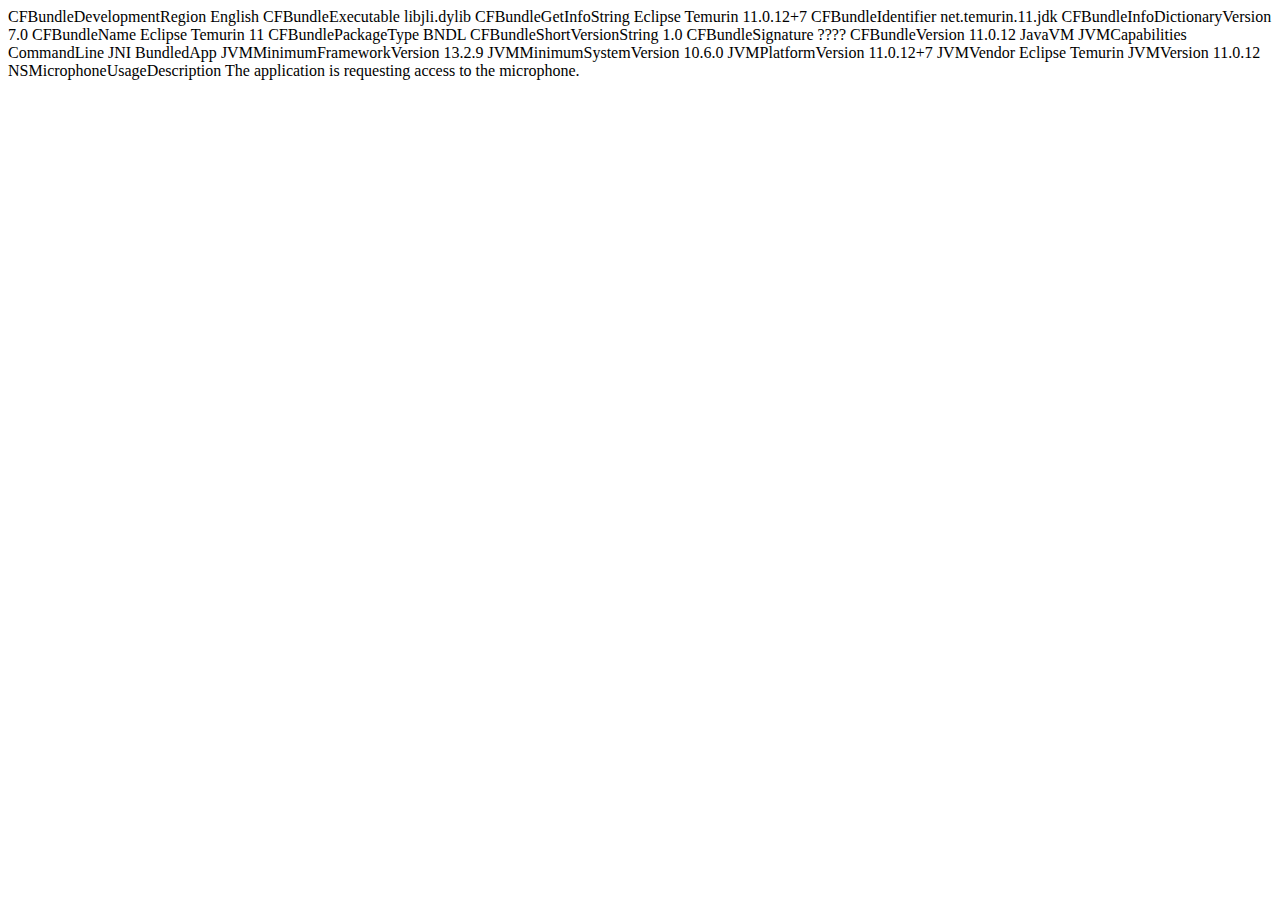
<file: java.html>
<?xml version="1.0" encoding="UTF-8"?>
<!DOCTYPE plist PUBLIC "-//Apple//DTD PLIST 1.0//EN" "http://www.apple.com/DTDs/PropertyList-1.0.dtd">
<plist version="1.0">
<dict>
	<key>CFBundleDevelopmentRegion</key>
	<string>English</string>
	<key>CFBundleExecutable</key>
	<string>libjli.dylib</string>
	<key>CFBundleGetInfoString</key>
	<string>Eclipse Temurin 11.0.12+7</string>
	<key>CFBundleIdentifier</key>
	<string>net.temurin.11.jdk</string>
	<key>CFBundleInfoDictionaryVersion</key>
	<string>7.0</string>
	<key>CFBundleName</key>
	<string>Eclipse Temurin 11</string>
	<key>CFBundlePackageType</key>
	<string>BNDL</string>
	<key>CFBundleShortVersionString</key>
	<string>1.0</string>
	<key>CFBundleSignature</key>
	<string>????</string>
	<key>CFBundleVersion</key>
	<string>11.0.12</string>
	<key>JavaVM</key>
	<dict>
		<key>JVMCapabilities</key>
		<array>
			<string>CommandLine</string>
			<string>JNI</string>
			<string>BundledApp</string>
		</array>
		<key>JVMMinimumFrameworkVersion</key>
		<string>13.2.9</string>
		<key>JVMMinimumSystemVersion</key>
		<string>10.6.0</string>
		<key>JVMPlatformVersion</key>
		<string>11.0.12+7</string>
		<key>JVMVendor</key>
		<string>Eclipse Temurin</string>
		<key>JVMVersion</key>
		<string>11.0.12</string>
	</dict>
	<key>NSMicrophoneUsageDescription</key>
	<string>The application is requesting access to the microphone.</string>
</dict>
</plist>
</file>
